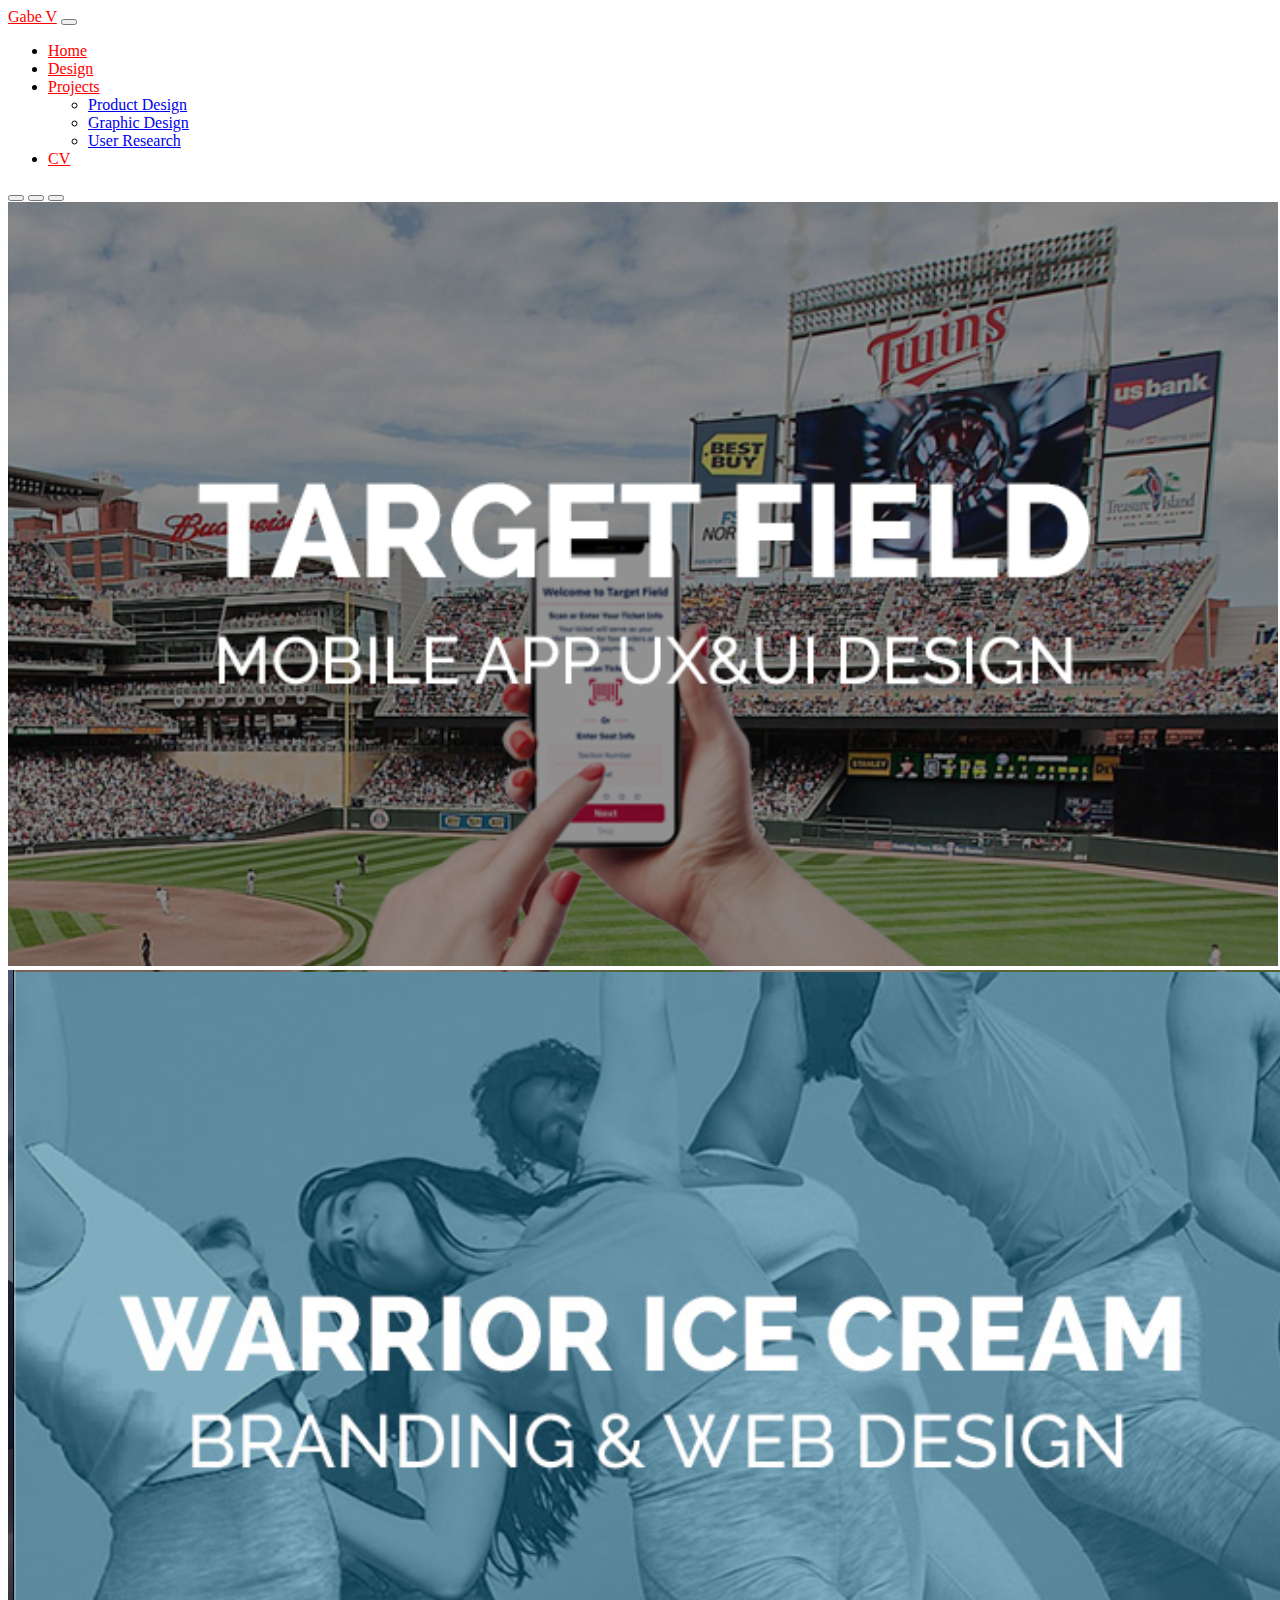
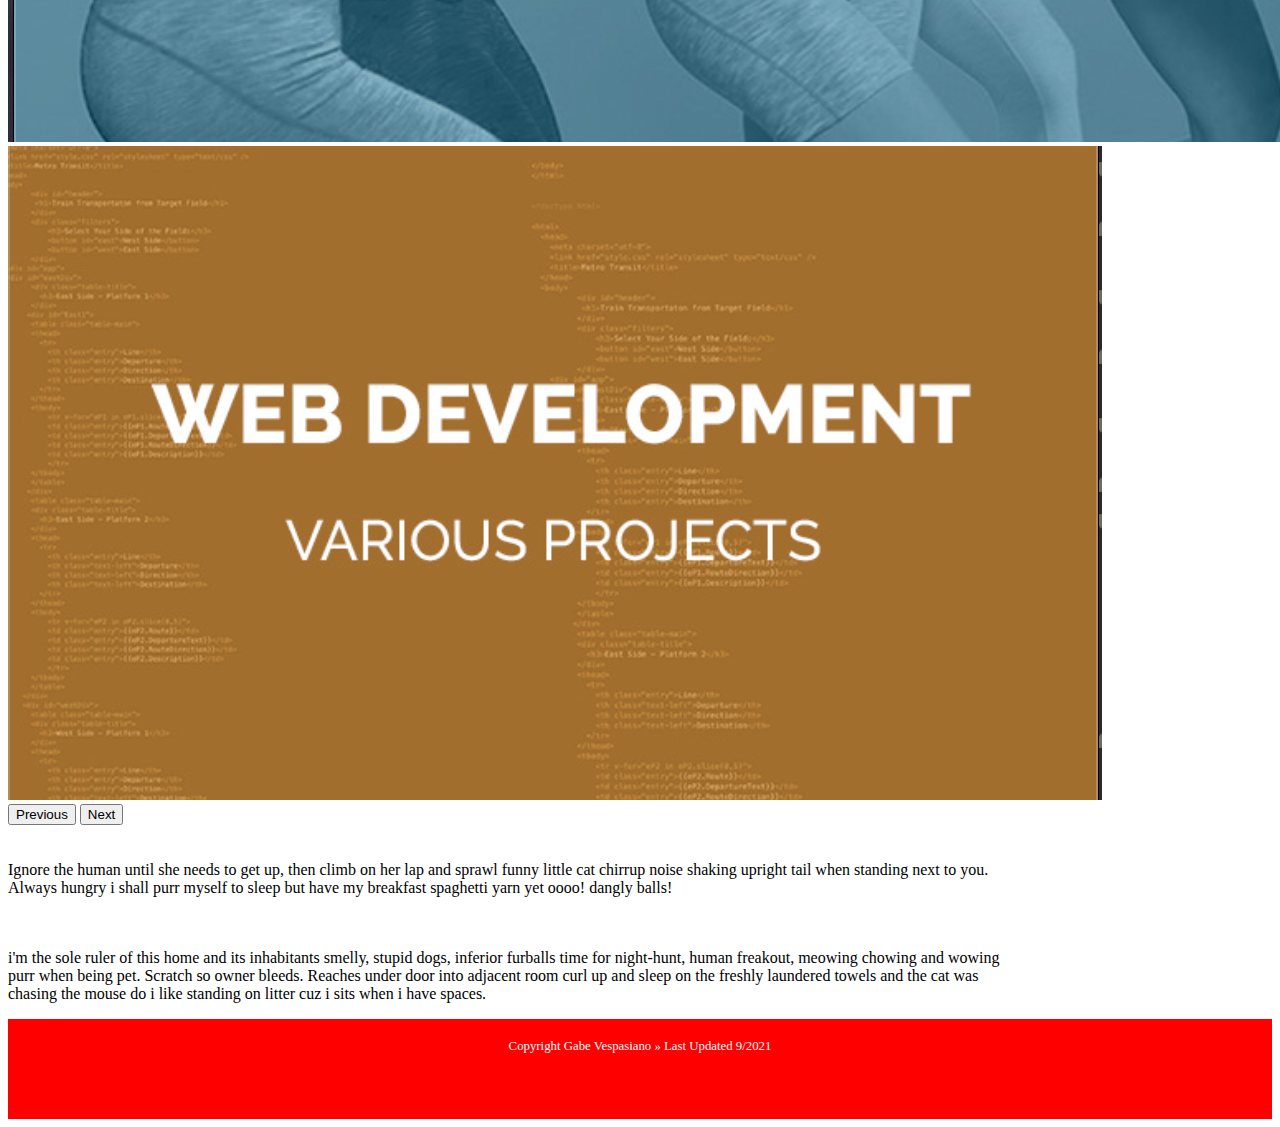
<file: index.html>
<!doctype html>
<html lang="en">
  <head>
    <!-- Required meta tags -->
    <meta charset="utf-8">
    <meta name="viewport" content="width=device-width, initial-scale=1">

    <!-- Bootstrap CSS -->
    <link href="https://cdn.jsdelivr.net/npm/bootstrap@5.0.2/dist/css/bootstrap.min.css" rel="stylesheet" integrity="sha384-EVSTQN3/azprG1Anm3QDgpJLIm9Nao0Yz1ztcQTwFspd3yD65VohhpuuCOmLASjC" crossorigin="anonymous">
	<link rel="stylesheet" href="css/gvcss1.css">

    <title>Supplemental Tutorial #1</title>
  </head>
  <body>
	  <!--Navigation-->
<nav class="navbar navbar-expand-lg navbar-dark bg-dark sticky-top">
  <div class="container-fluid">
    <a class="navbar-brand" href="#">Gabe V</a>
    <button class="navbar-toggler" type="button" data-bs-toggle="collapse" data-bs-target="#navbarNavDropdown" aria-controls="navbarNavDropdown" aria-expanded="false" aria-label="Toggle navigation">
      <span class="navbar-toggler-icon"></span>
    </button>
    <div class="collapse navbar-collapse" id="navbarNavDropdown">
      <ul class="navbar-nav">
        <li class="nav-item">
          <a class="nav-link active" aria-current="page" href="#">Home</a>
        </li>
        <li class="nav-item">
          <a class="nav-link" href="design/design.html">Design</a>
        </li>
        <li class="nav-item dropdown">
          <a class="nav-link dropdown-toggle" href="#" id="navbarDropdownMenuLink" role="button" data-bs-toggle="dropdown" aria-expanded="false">
           Projects
          </a>
          <ul class="dropdown-menu" aria-labelledby="navbarDropdownMenuLink">
            <li><a class="dropdown-item" href="projects/product.html">Product Design</a></li>
            <li><a class="dropdown-item" href="projects/design.html">Graphic Design</a></li>
            <li><a class="dropdown-item" href="projects/research.html">User Research</a></li>
          </ul>
        </li>
        <li class="nav-item">
          <a class="nav-link" href="#">CV</a>
        </li>
      </ul>
    </div>
  </div>
</nav>
<!--END Navigation-->
<!--CARO-->
	  <div class="container-fluid c-container">
<div id="carouselExampleCaptions" class="carousel slide" data-bs-ride="carousel">
  <div class="carousel-indicators">
    <button type="button" data-bs-target="#carouselExampleCaptions" data-bs-slide-to="0" class="active" aria-current="true" aria-label="Slide 1"></button>
    <button type="button" data-bs-target="#carouselExampleCaptions" data-bs-slide-to="1" aria-label="Slide 2"></button>
    <button type="button" data-bs-target="#carouselExampleCaptions" data-bs-slide-to="2" aria-label="Slide 3"></button>
  </div>
  
  <div class="carousel-inner" data-bs-interval="40000">
    <div class="carousel-item active">
      <img src="imgs/HP1.png" class="d-block w-100" alt="Gabes Projects">
      <div class="carousel-caption d-md-block c-caption">
      </div>
    </div>
    <div class="carousel-item" data-bs-interval="40000">
      <img src="imgs/HP2.png" class="d-block w-100" alt="Gabes Projects">
      <div class="carousel-caption d-md-block">
      </div>
    </div>
    <div class="carousel-item" data-bs-interval="40000">
      <img src="imgs/HP3.png" class="d-block w-100" alt="Gabes Projects">
      <div class="carousel-caption d-md-block c-caption">
      </div>
    </div>
  </div>
  
  <button class="carousel-control-prev" type="button" data-bs-target="#carouselExampleCaptions" data-bs-slide="prev">
    <span class="carousel-control-prev-icon" aria-hidden="true"></span>
    <span class="visually-hidden">Previous</span>
  </button>
  <button class="carousel-control-next" type="button" data-bs-target="#carouselExampleCaptions" data-bs-slide="next">
    <span class="carousel-control-next-icon" aria-hidden="true"></span>
    <span class="visually-hidden">Next</span>
  </button>
</div>

</div><!--END CARO container-->




<div class= "container text-container">
	<div class="row">
		<div class="col-sm-12 col-lg-6 gvtext">
			<p>
				Ignore the human until she needs to get up, then climb on her lap and sprawl funny little cat chirrup noise shaking upright tail when standing next to you. Always hungry i shall purr myself to sleep but have my breakfast spaghetti yarn yet oooo! dangly balls!
			</p>
		</div>
		<div class="col-sm-12 col-lg-6 gvtext">
			<p>
			i'm the sole ruler of this home and its inhabitants smelly, stupid dogs, inferior furballs time for night-hunt, human freakout, meowing chowing and wowing purr when being pet. Scratch so owner bleeds. Reaches under door into adjacent room curl up and sleep on the freshly laundered towels and the cat was chasing the mouse do i like standing on litter cuz i sits when i have spaces.
		</p>
		</div>
	</div>
</div><!--Text container-->

<footer class="footer">
	Copyright Gabe Vespasiano » Last Updated 9/2021
</footer>


    <!-- Option 1: Bootstrap Bundle with Popper -->
    <script src="https://cdn.jsdelivr.net/npm/bootstrap@5.0.2/dist/js/bootstrap.bundle.min.js" integrity="sha384-MrcW6ZMFYlzcLA8Nl+NtUVF0sA7MsXsP1UyJoMp4YLEuNSfAP+JcXn/tWtIaxVXM" crossorigin="anonymous"></script>

  </body>
</html>
</file>
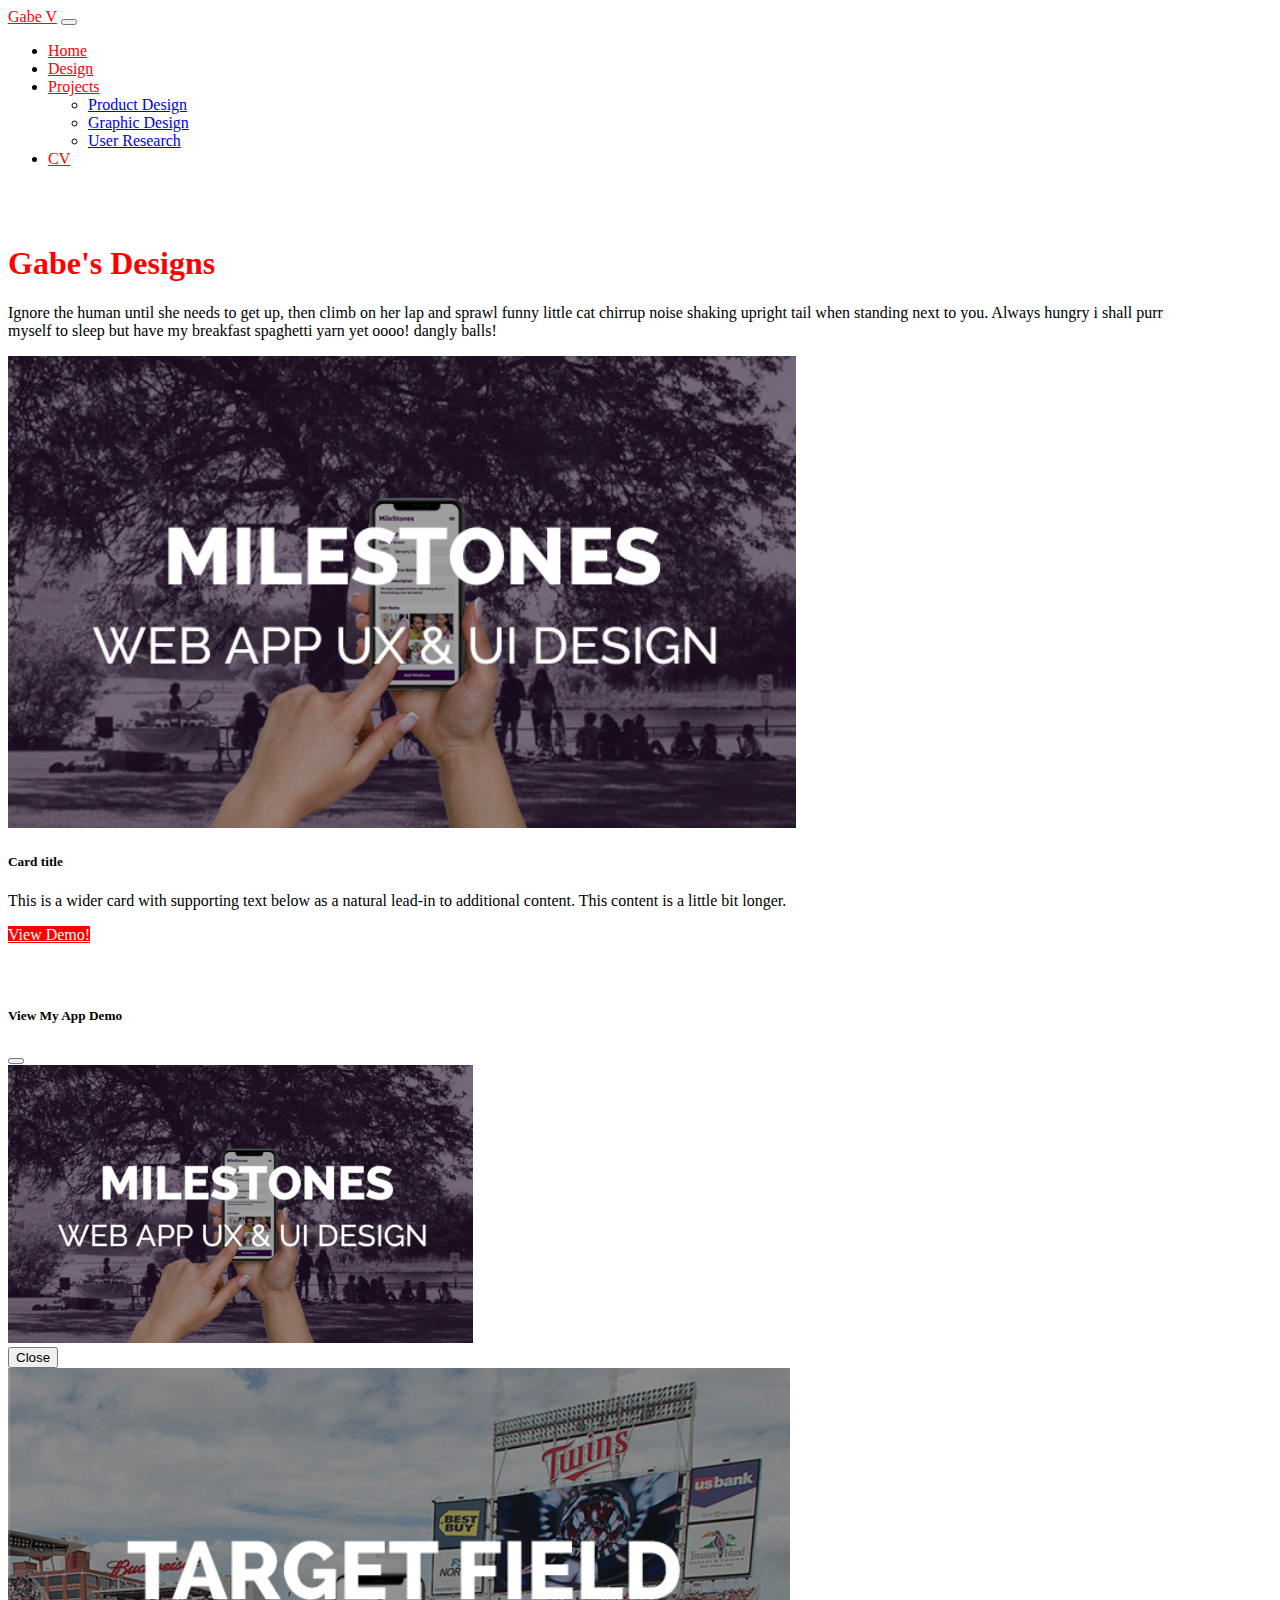
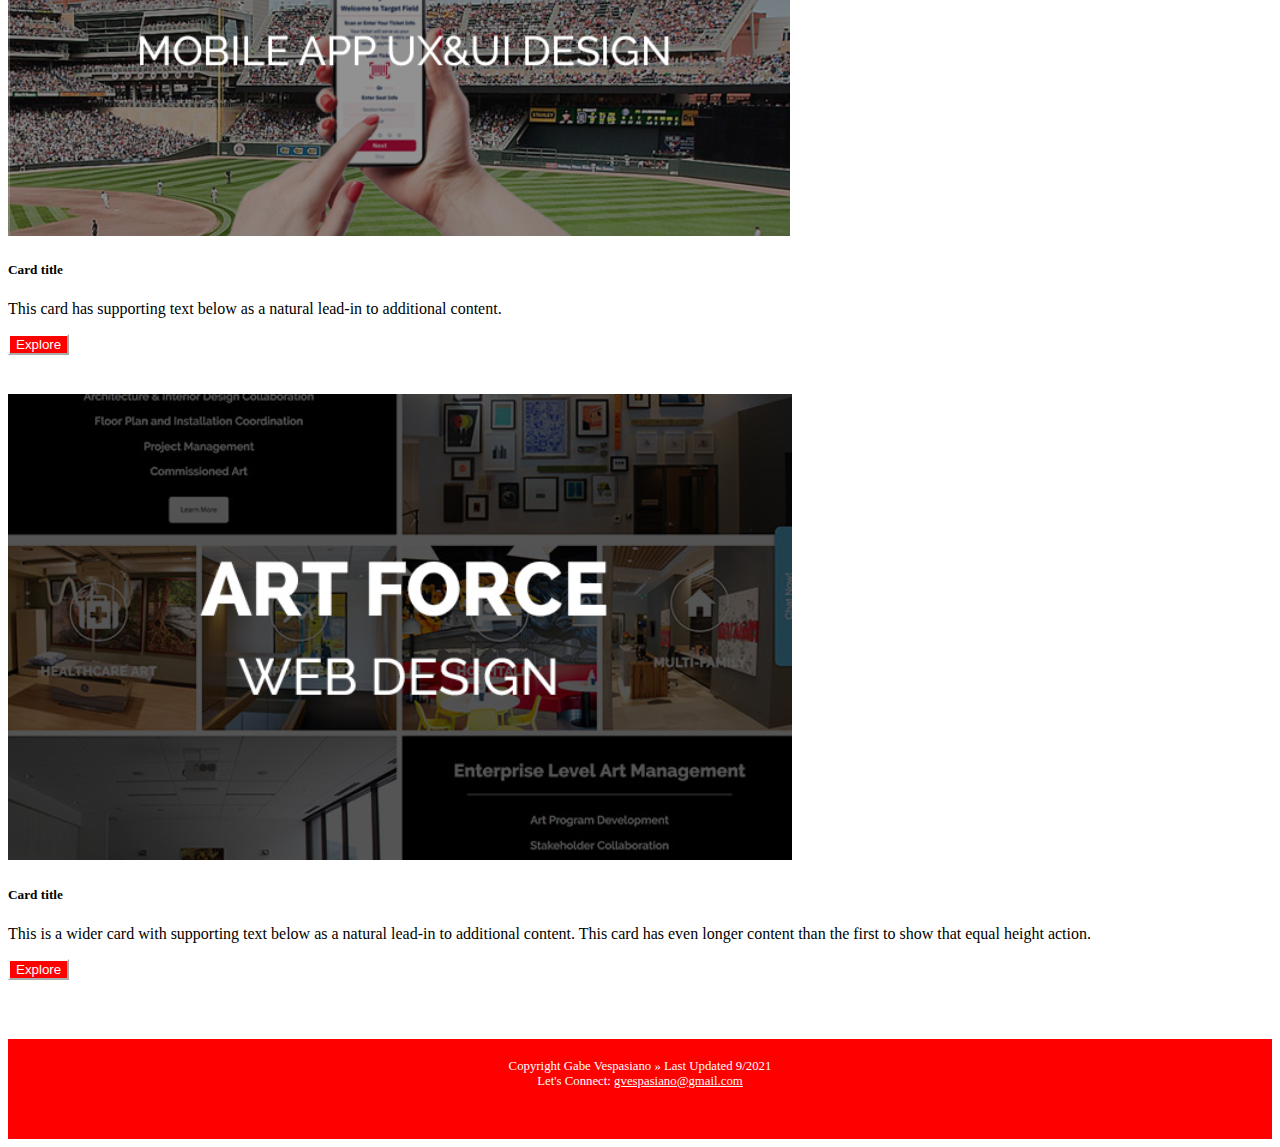
<file: design/design.html>
<!doctype html>
<html lang="en">
  <head>
    <!-- Required meta tags -->
    <meta charset="utf-8">
    <meta name="viewport" content="width=device-width, initial-scale=1">

    <!-- Bootstrap CSS -->
    <link href="https://cdn.jsdelivr.net/npm/bootstrap@5.0.2/dist/css/bootstrap.min.css" rel="stylesheet" integrity="sha384-EVSTQN3/azprG1Anm3QDgpJLIm9Nao0Yz1ztcQTwFspd3yD65VohhpuuCOmLASjC" crossorigin="anonymous">
	<link rel="stylesheet" href="../css/gvcss1.css">

    <title>Supplemental Tutorial #1</title>
  </head>
  <body>
	  <!--Navigation-->
<nav class="navbar navbar-expand-lg navbar-dark bg-dark sticky-top">
  <div class="container-fluid">
    <a class="navbar-brand" href="../index.html">Gabe V</a>
    <button class="navbar-toggler" type="button" data-bs-toggle="collapse" data-bs-target="#navbarNavDropdown" aria-controls="navbarNavDropdown" aria-expanded="false" aria-label="Toggle navigation">
      <span class="navbar-toggler-icon"></span>
    </button>
    <div class="collapse navbar-collapse" id="navbarNavDropdown">
      <ul class="navbar-nav">
        <li class="nav-item">
          <a class="nav-link" aria-current="page" href="../index.html">Home</a>
        </li>
        <li class="nav-item">
          <a class="nav-link active" href="#" aria-current="page">Design</a>
        </li>
        <li class="nav-item dropdown">
          <a class="nav-link dropdown-toggle" href="#" id="navbarDropdownMenuLink" role="button" data-bs-toggle="dropdown" aria-expanded="false">
           Projects
          </a>
          <ul class="dropdown-menu" aria-labelledby="navbarDropdownMenuLink">
            <li><a class="dropdown-item" href="../projects/product.html">Product Design</a></li>
            <li><a class="dropdown-item" href="../projects/design.html">Graphic Design</a></li>
            <li><a class="dropdown-item" href="../projects/research.html">User Research</a></li>
          </ul>
        </li>
        <li class="nav-item">
          <a class="nav-link" href="#">CV</a>
        </li>
      </ul>
    </div>
  </div>
</nav>
<!--END Navigation-->

<div class = "container">
	<div class = "row" style="padding-top:40px;">
		<h1>Gabe's Designs</h1>
		<div class = "col-sm-12 small-width">
			<p>
				Ignore the human until she needs to get up, then climb on her lap and sprawl funny little cat chirrup noise shaking upright tail when standing next to you. Always hungry i shall purr myself to sleep but have my breakfast spaghetti yarn yet oooo! dangly balls!
			</p>
		</div>
		
	</div>
</div>


<!--Card Container-->
<div class="container card-container">
	<div class="row row-cols-1 row-cols-md-3 g-4">
	  <div class="col">
	    <div class="card h-100">
	      <img src="../imgs/GVP1.png" class="card-img-top" alt="Gabes Portfolio Project">
	      <div class="card-body">
	        <h5 class="card-title">Card title</h5>
	        <p class="card-text">This is a wider card with supporting text below as a natural lead-in to additional content. This content is a little bit longer.</p>
	      </div>
	      <div class="card-footer card-footer-cy">
	       <a href="#" class= "btn btn-primary" data-bs-toggle="modal" data-bs-target="#viewDemo"> View Demo! </a>
	      </div>
		  
		  
		  <div class="modal fade" id="viewDemo" tabindex="-1" aria-labelledby="Demo of gabe's project!" aria-hidden="true">
		    <div class="modal-dialog">
		      <div class="modal-content">
		        <div class="modal-header">
		          <h5 class="modal-title" id="exampleModalLabel">View My App Demo</h5>
		          <button type="button" class="btn-close" data-bs-dismiss="modal" aria-label="Close"></button>
		        </div>
		        <div class="modal-body">
		          <img src="../imgs/GVP1.png" style="width: 465px">
		        </div>
		        <div class="modal-footer">
		          <button type="button" class="btn btn-secondary" data-bs-dismiss="modal">Close</button>
		        </div>
		      </div>
		    </div>
		  </div>
		  
		  
		  
	    </div>
	  </div>
	  <div class="col">
	    <div class="card h-100">
	      <img src="../imgs/GVP2.png" class="card-img-top" alt="Gabes Portfolio Project">
	      <div class="card-body">
	        <h5 class="card-title">Card title</h5>
	        <p class="card-text">This card has supporting text below as a natural lead-in to additional content.</p>
	      </div>
	      <div class="card-footer  card-footer-cy">
	        <button type="button" class="btn btn-primary">Explore</button>
	      </div>
	    </div>
	  </div>
	  <div class="col">
	    <div class="card h-100">
	      <img src="../imgs/GVP3.png" class="card-img-top" alt="Gabes Portfolio Project">
	      <div class="card-body">
	        <h5 class="card-title">Card title</h5>
	        <p class="card-text">This is a wider card with supporting text below as a natural lead-in to additional content. This card has even longer content than the first to show that equal height action.</p>
	      </div>
	      <div class="card-footer card-footer-cy">
	        <button type="button" class="btn btn-primary">Explore</button>
	      </div>
	    </div>
	  </div>
	</div>
</div>
<!--END Card Container-->


<!--Footer-->
<footer class="footer">
	Copyright Gabe Vespasiano » Last Updated 9/2021
<br>
	Let's Connect: <a href="#"style = "color:white;">gvespasiano@gmail.com</a>
</footer>


    <!-- Option 1: Bootstrap Bundle with Popper -->
    <script src="https://cdn.jsdelivr.net/npm/bootstrap@5.0.2/dist/js/bootstrap.bundle.min.js" integrity="sha384-MrcW6ZMFYlzcLA8Nl+NtUVF0sA7MsXsP1UyJoMp4YLEuNSfAP+JcXn/tWtIaxVXM" crossorigin="anonymous"></script>

  </body>
</html>
</file>
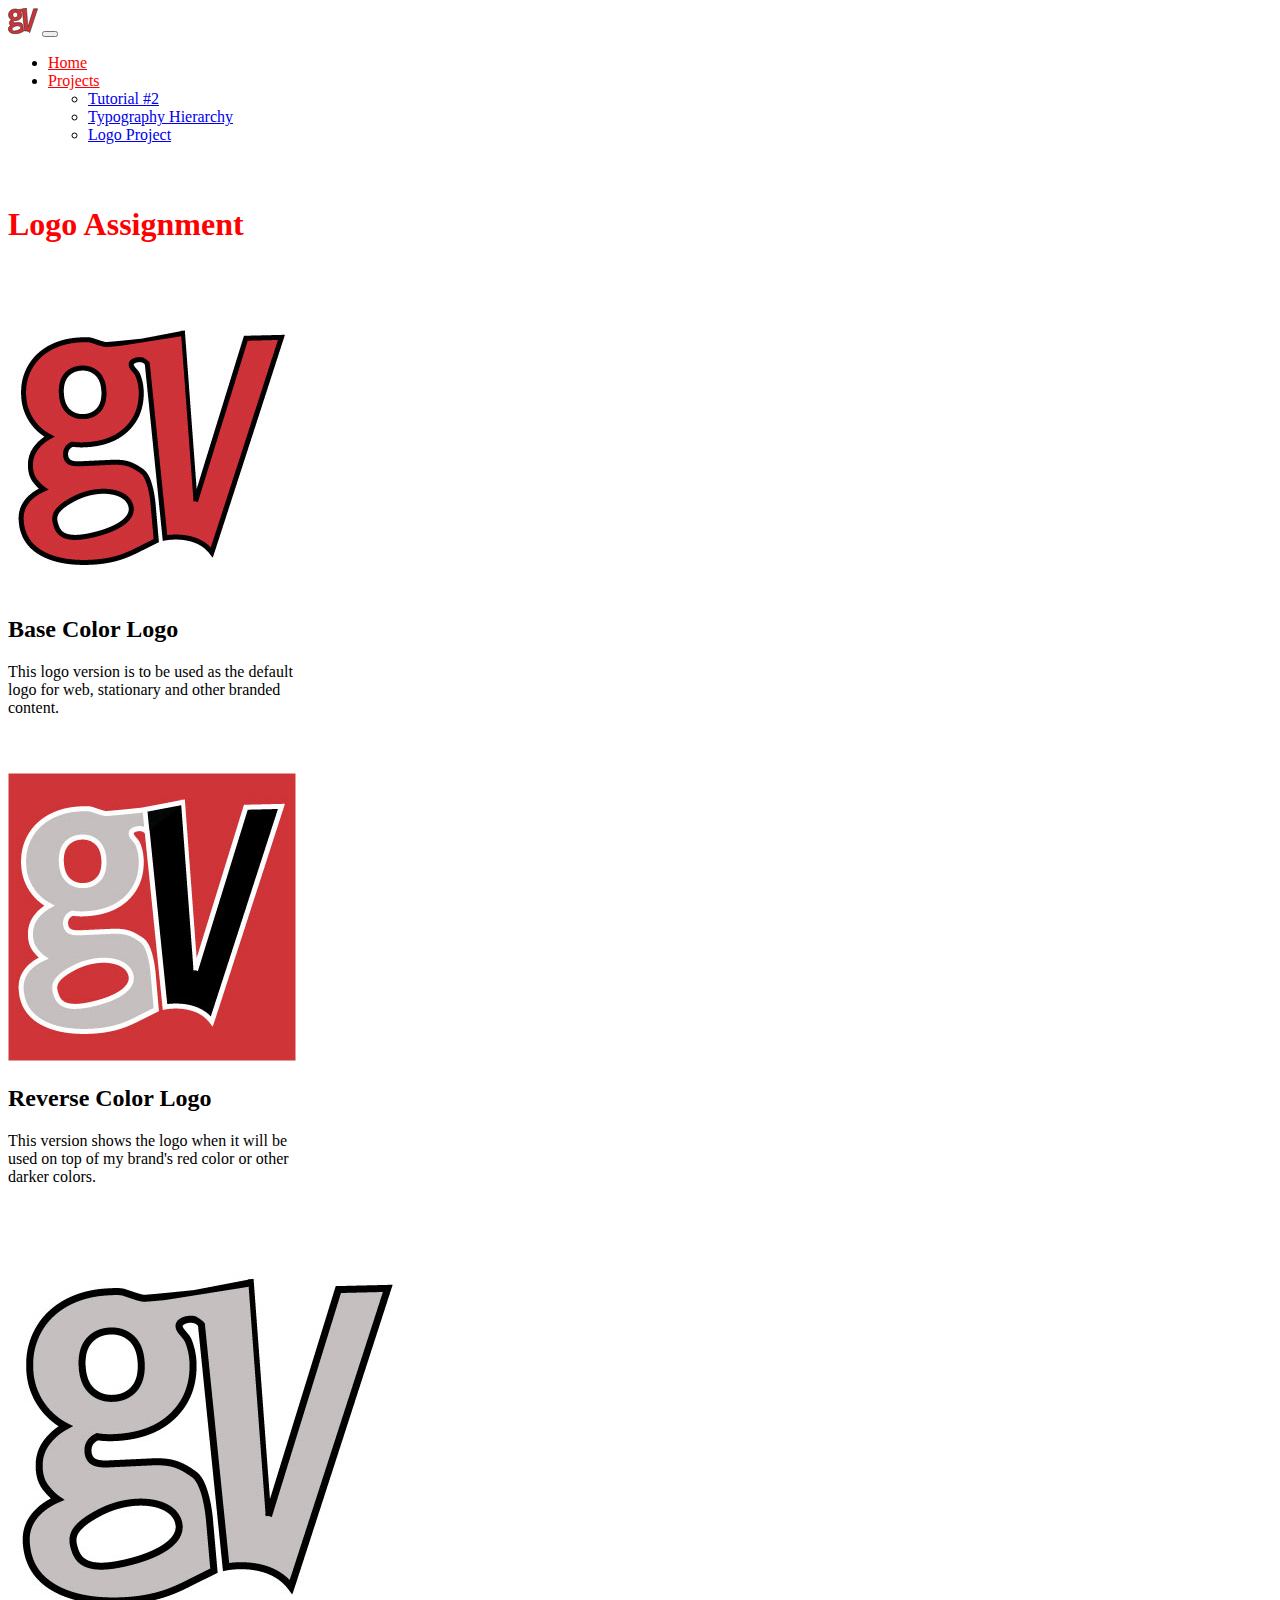
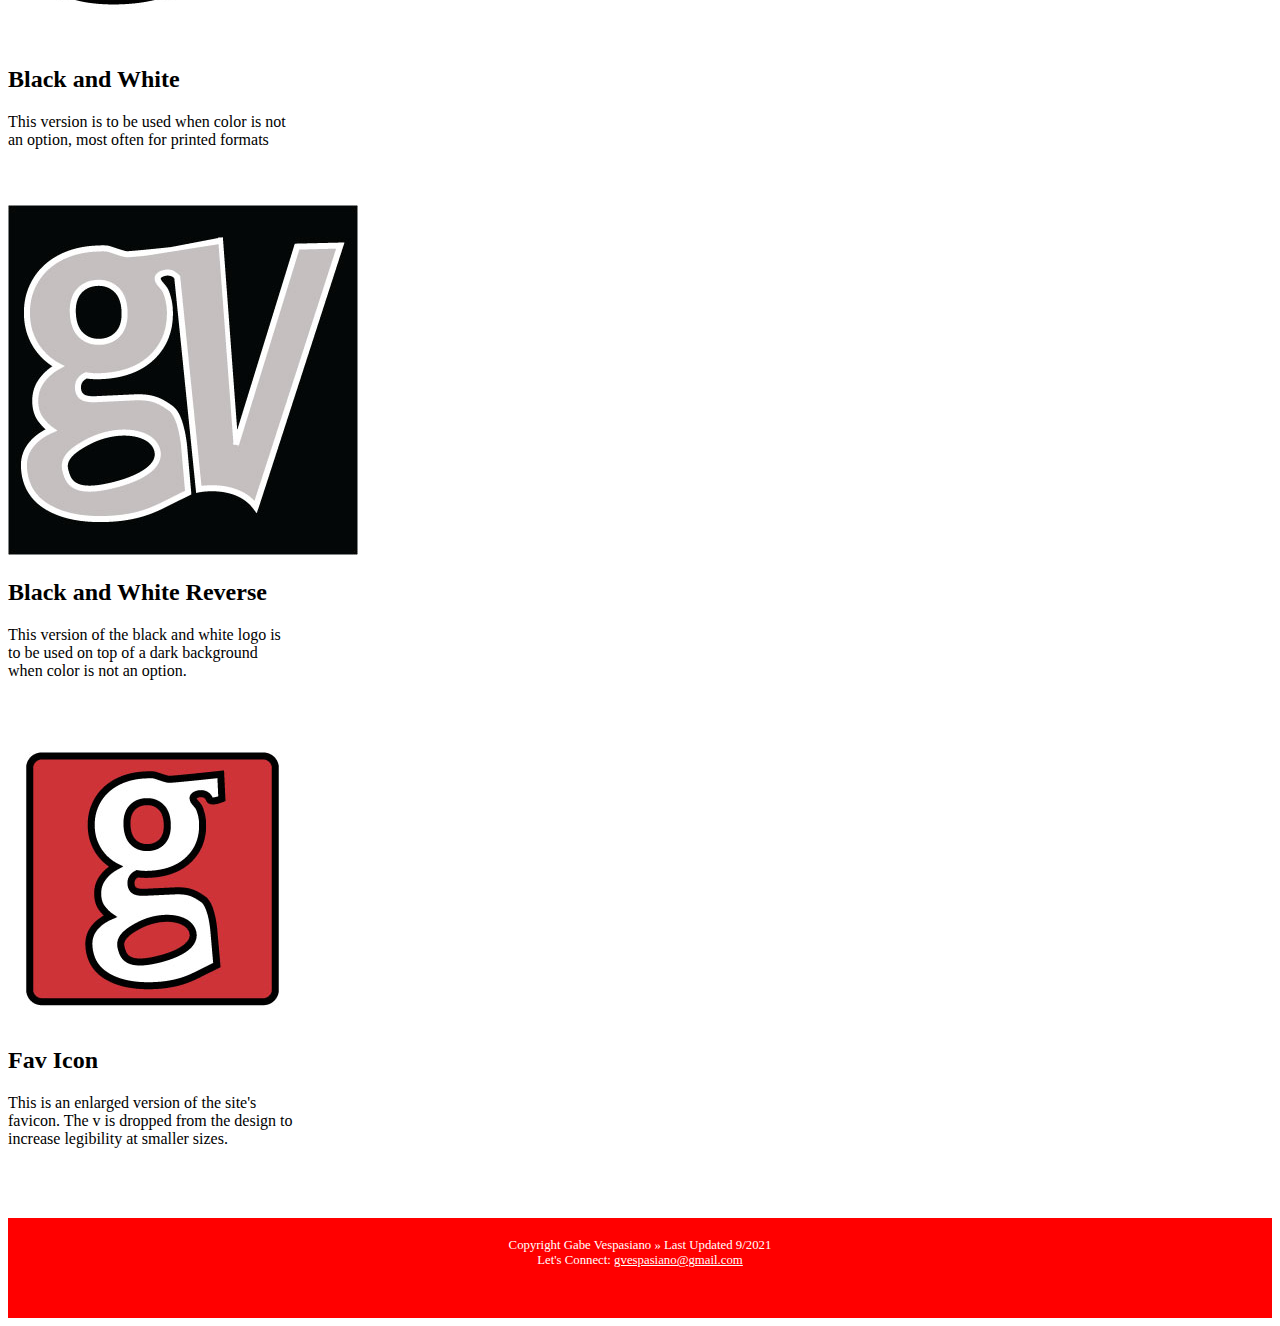
<file: projects/logopage.html>
<!doctype html>
<html lang="en">
  <head>
    <link rel="icon" href="../imgs/FavIcon.ico" type="image/x-icon">
    <!-- Required meta tags -->
    <meta charset="utf-8">
    <meta name="viewport" content="width=device-width, initial-scale=1">

    <!-- Bootstrap CSS -->
    <link href="https://cdn.jsdelivr.net/npm/bootstrap@5.0.2/dist/css/bootstrap.min.css" rel="stylesheet" integrity="sha384-EVSTQN3/azprG1Anm3QDgpJLIm9Nao0Yz1ztcQTwFspd3yD65VohhpuuCOmLASjC" crossorigin="anonymous">
	<link rel="stylesheet" href="../css/gvcss1.css">

    <title>Logo Assignment</title>


  </head>
  <body>
	  	  <!--Navigation-->
<nav class="navbar navbar-expand-lg navbar-dark bg-dark sticky-top">
  <div class="container-fluid">
    <a padding-left="20px" class="navbar-brand" href="../index.html"><img  width="30px" src="../imgs/Logo1.svg"></a>
    <button class="navbar-toggler" type="button" data-bs-toggle="collapse" data-bs-target="#navbarNavDropdown" aria-controls="navbarNavDropdown" aria-expanded="false" aria-label="Toggle navigation">
      <span class="navbar-toggler-icon"></span>
    </button>
    <div class="collapse navbar-collapse" id="navbarNavDropdown">
      <ul class="navbar-nav">
        <li class="nav-item">
          <a class="nav-link" href="../index.html">Home</a>
        </li>
        <li class="nav-item dropdown aria-current=page">
          <a class="nav-link active dropdown-toggle" href="#" id="navbarDropdownMenuLink" role="button" data-bs-toggle="dropdown" aria-expanded="false">
           Projects
          </a>
          <ul class="dropdown-menu" aria-labelledby="navbarDropdownMenuLink">
            <li><a class="dropdown-item" href="../projects/product.html">Tutorial #2</a></li>
            <li><a class="dropdown-item" href="../projects/type.html">Typography Hierarchy</a></li>
            <li><a class="dropdown-item" href="../projects/logopage.html">Logo Project</a></li>
          </ul>
        </li>
      </ul>
    </div>
  </div>
</nav>
<!--END Navigation-->

<div class = "container">
    <div class = "row">
        <h1 style="padding-top:40px;">Logo Assignment</h1>
        
        <div class="col-sm-4" style="padding-top:40px;">
        <div class="card" style="width: 18rem;">
            <img src="../imgs/logo.jpg" class="card-img-top" alt="Gabe's Logo">
            <div class="card-body">
              <p class="card-text"><h2>Base Color Logo</h2>This logo version is to be used as the default logo for web, stationary and other branded content.</p>
            </div>
          </div>
        </div>

        <div class="col-sm-4" style="padding-top:40px;">
            <div class="card" style="width: 18rem;">
                <img src="../imgs/logo_colorr.jpg" class="card-img-top" alt="Gabe's Logo With New Colors">
                <div class="card-body">
                  <p class="card-text"><h2>Reverse Color Logo</h2>This version shows the logo when it will be used on top of my brand's red color or other darker colors.</p>
                </div>
              </div>
            </div>
  
            <div class="col-sm-4" style="padding-top:40px;">
                <div class="card" style="width: 18rem;">
                    <img src="../imgs/logo-bw.jpg" class="card-img-top" alt="Gabe's Logo in Black and White">
                    <div class="card-body">
                      <p class="card-text"><h2>Black and White</h2>This version is to be used when color is not an option, most often for printed formats</p>
                    </div>
                  </div>
                </div>

                <div class="col-sm-4" style="padding-top:40px;">
                    <div class="card" style="width: 18rem;">
                        <img src="../imgs/logo-bwr.jpg" class="card-img-top" alt="Gabe's Logo in Black and White Reversed">
                        <div class="card-body">
                          <p class="card-text"><h2>Black and White Reverse</h2>This version of the black and white logo is to be used on top of a dark background when color is not an option.</p>
                        </div>
                      </div>
                    </div>

                    <div class="col-sm-4" style="padding-top:40px;">
                        <div class="card" style="width: 18rem;">
                            <img src="../imgs/logo_fav.jpg" class="card-img-top" alt="An enlarged version of the site's favicon. It is a lower case g.">
                            <div class="card-body">
                              <p class="card-text"><h2>Fav Icon</h2>This is an enlarged version of the site's favicon. The v is dropped from the design to increase legibility at smaller sizes.</p>
                            </div>
                          </div>
                        </div>




        </div>
        </div>

    </div>
</div>




<br><br><br>
<!--Footer-->
<footer class="footer">
	Copyright Gabe Vespasiano » Last Updated 9/2021
<br>
	Let's Connect: <a href="#"style = "color:white;">gvespasiano@gmail.com</a>
</footer>


    <!-- Option 1: Bootstrap Bundle with Popper -->
    <script src="https://cdn.jsdelivr.net/npm/bootstrap@5.0.2/dist/js/bootstrap.bundle.min.js" integrity="sha384-MrcW6ZMFYlzcLA8Nl+NtUVF0sA7MsXsP1UyJoMp4YLEuNSfAP+JcXn/tWtIaxVXM" crossorigin="anonymous"></script>

  </body>
</html>
</file>
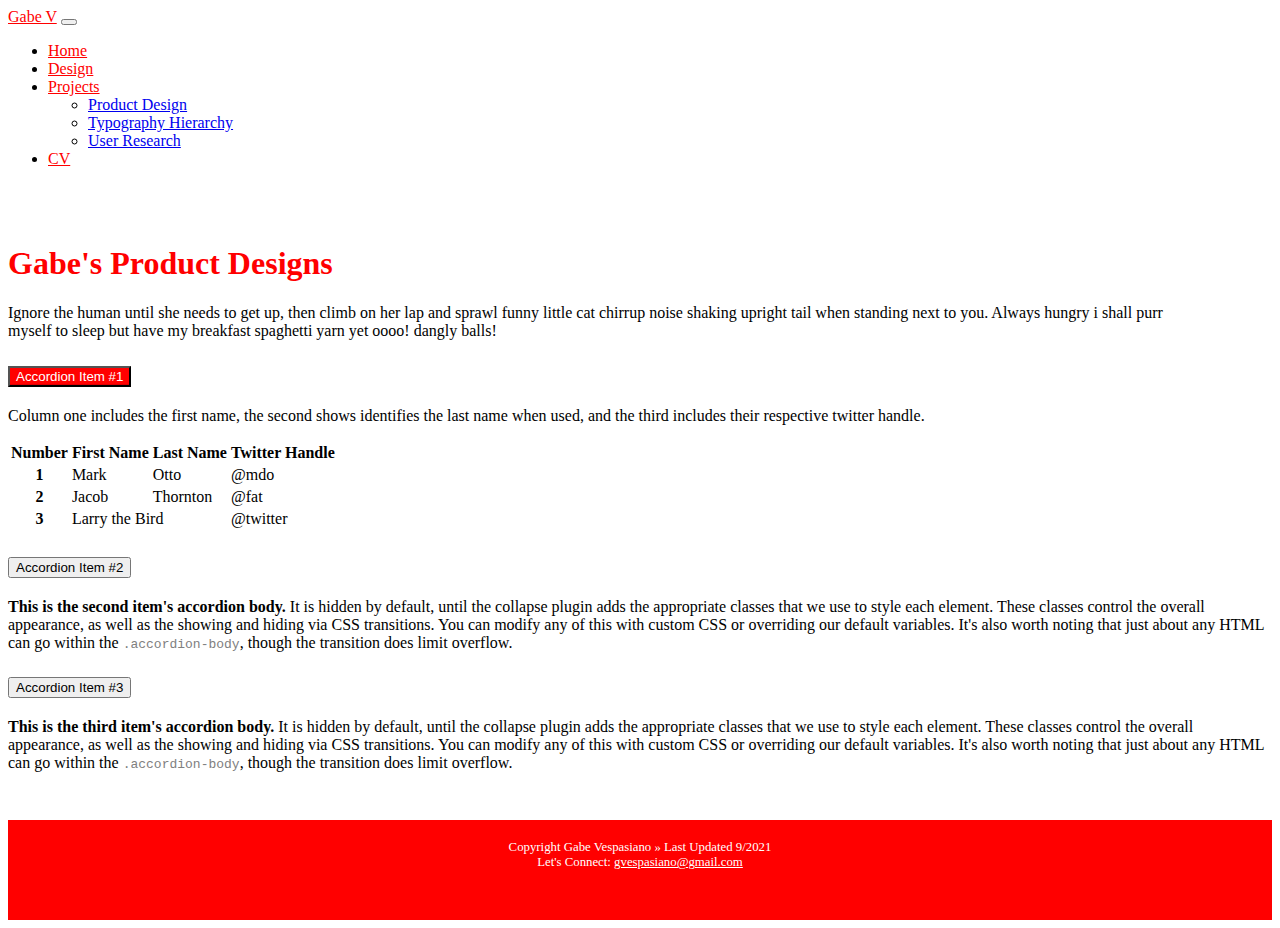
<file: projects/product.html>
<!doctype html>
<html lang="en">
  <head>
    <!-- Required meta tags -->
    <meta charset="utf-8">
    <meta name="viewport" content="width=device-width, initial-scale=1">

    <!-- Bootstrap CSS -->
    <link href="https://cdn.jsdelivr.net/npm/bootstrap@5.0.2/dist/css/bootstrap.min.css" rel="stylesheet" integrity="sha384-EVSTQN3/azprG1Anm3QDgpJLIm9Nao0Yz1ztcQTwFspd3yD65VohhpuuCOmLASjC" crossorigin="anonymous">
	<link rel="stylesheet" href="../css/gvcss1.css">

    <title>Supplemental Tutorial #1</title>
  </head>
  <body>
	  	  <!--Navigation-->
<nav class="navbar navbar-expand-lg navbar-dark bg-dark sticky-top">
  <div class="container-fluid">
    <a class="navbar-brand" href="../index.html">Gabe V</a>
    <button class="navbar-toggler" type="button" data-bs-toggle="collapse" data-bs-target="#navbarNavDropdown" aria-controls="navbarNavDropdown" aria-expanded="false" aria-label="Toggle navigation">
      <span class="navbar-toggler-icon"></span>
    </button>
    <div class="collapse navbar-collapse" id="navbarNavDropdown">
      <ul class="navbar-nav">
        <li class="nav-item">
          <a class="nav-link" href="../index.html">Home</a>
        </li>
        <li class="nav-item">
          <a class="nav-link" href="#">Design</a>
        </li>
        <li class="nav-item dropdown aria-current=page">
          <a class="nav-link active dropdown-toggle" href="#" id="navbarDropdownMenuLink" role="button" data-bs-toggle="dropdown" aria-expanded="false">
           Projects
          </a>
          <ul class="dropdown-menu" aria-labelledby="navbarDropdownMenuLink">
            <li><a class="dropdown-item" href="../projects/product.html">Product Design</a></li>
            <li><a class="dropdown-item" href="../projects/type.html">Typography Hierarchy</a></li>
            <li><a class="dropdown-item" href="../projects/research.html">User Research</a></li>
          </ul>
        </li>
        <li class="nav-item">
          <a class="nav-link" href="#">CV</a>
        </li>
      </ul>
    </div>
  </div>
</nav>
<!--END Navigation-->

<div class = "container">
	<div class = "row" style="padding-top:40px;">
		<h1>Gabe's Product Designs</h1>
		<div class = "col-sm-12 small-width">
			<p>
				Ignore the human until she needs to get up, then climb on her lap and sprawl funny little cat chirrup noise shaking upright tail when standing next to you. Always hungry i shall purr myself to sleep but have my breakfast spaghetti yarn yet oooo! dangly balls!
			</p>
		</div>
		
	</div>
</div>


<!--Accordion-->
<div class="container" style="padding-bottom: 30px;">
<div class="accordion" id="accordionExample">
    <div class="accordion-item">
      <h2 class="accordion-header" id="headingOne">
        <button class="accordion-button" type="button" data-bs-toggle="collapse" data-bs-target="#collapseOne" aria-expanded="true" aria-controls="collapseOne">
          Accordion Item #1
        </button>
      </h2>
      <div id="collapseOne" class="accordion-collapse collapse show" aria-labelledby="headingOne" data-bs-parent="#accordionExample">
        <div class="accordion-body">
            <p id="tblDesc">Column one includes the first name, the second shows identifies the last name when used, and the third includes their respective twitter handle.</p>
          <!--Table One-->
            <table class="table table-striped aria-describedby=tblDesc">
                <thead>
                  <tr>
                    <th scope="col">Number</th>
                    <th scope="col">First Name</th>
                    <th scope="col">Last Name</th>
                    <th scope="col">Twitter Handle</th>
                  </tr>
                </thead>
                <tbody>
                  <tr>
                    <th scope="row">1</th>
                    <td>Mark</td>
                    <td>Otto</td>
                    <td>@mdo</td>
                  </tr>
                  <tr>
                    <th scope="row">2</th>
                    <td>Jacob</td>
                    <td>Thornton</td>
                    <td>@fat</td>
                  </tr>
                  <tr>
                    <th scope="row">3</th>
                    <td colspan="2">Larry the Bird</td>
                    <td>@twitter</td>
                  </tr>
                </tbody>
              </table>


        </div>
      </div>
    </div>
    <div class="accordion-item">
      <h2 class="accordion-header" id="headingTwo">
        <button class="accordion-button collapsed" type="button" data-bs-toggle="collapse" data-bs-target="#collapseTwo" aria-expanded="false" aria-controls="collapseTwo">
          Accordion Item #2
        </button>
      </h2>
      <div id="collapseTwo" class="accordion-collapse collapse" aria-labelledby="headingTwo" data-bs-parent="#accordionExample">
        <div class="accordion-body">
          <strong>This is the second item's accordion body.</strong> It is hidden by default, until the collapse plugin adds the appropriate classes that we use to style each element. These classes control the overall appearance, as well as the showing and hiding via CSS transitions. You can modify any of this with custom CSS or overriding our default variables. It's also worth noting that just about any HTML can go within the <code>.accordion-body</code>, though the transition does limit overflow.
        </div>
      </div>
    </div>
    <div class="accordion-item">
      <h2 class="accordion-header" id="headingThree">
        <button class="accordion-button collapsed" type="button" data-bs-toggle="collapse" data-bs-target="#collapseThree" aria-expanded="false" aria-controls="collapseThree">
          Accordion Item #3
        </button>
      </h2>
      <div id="collapseThree" class="accordion-collapse collapse" aria-labelledby="headingThree" data-bs-parent="#accordionExample">
        <div class="accordion-body">
          <strong>This is the third item's accordion body.</strong> It is hidden by default, until the collapse plugin adds the appropriate classes that we use to style each element. These classes control the overall appearance, as well as the showing and hiding via CSS transitions. You can modify any of this with custom CSS or overriding our default variables. It's also worth noting that just about any HTML can go within the <code>.accordion-body</code>, though the transition does limit overflow.
        </div>
      </div>
    </div>
  </div>
</div>
</div>
<br>
<!--END Accordion-->


<!--Footer-->
<footer class="footer">
	Copyright Gabe Vespasiano » Last Updated 9/2021
<br>
	Let's Connect: <a href="#"style = "color:white;">gvespasiano@gmail.com</a>
</footer>


    <!-- Option 1: Bootstrap Bundle with Popper -->
    <script src="https://cdn.jsdelivr.net/npm/bootstrap@5.0.2/dist/js/bootstrap.bundle.min.js" integrity="sha384-MrcW6ZMFYlzcLA8Nl+NtUVF0sA7MsXsP1UyJoMp4YLEuNSfAP+JcXn/tWtIaxVXM" crossorigin="anonymous"></script>

  </body>
</html>
</file>
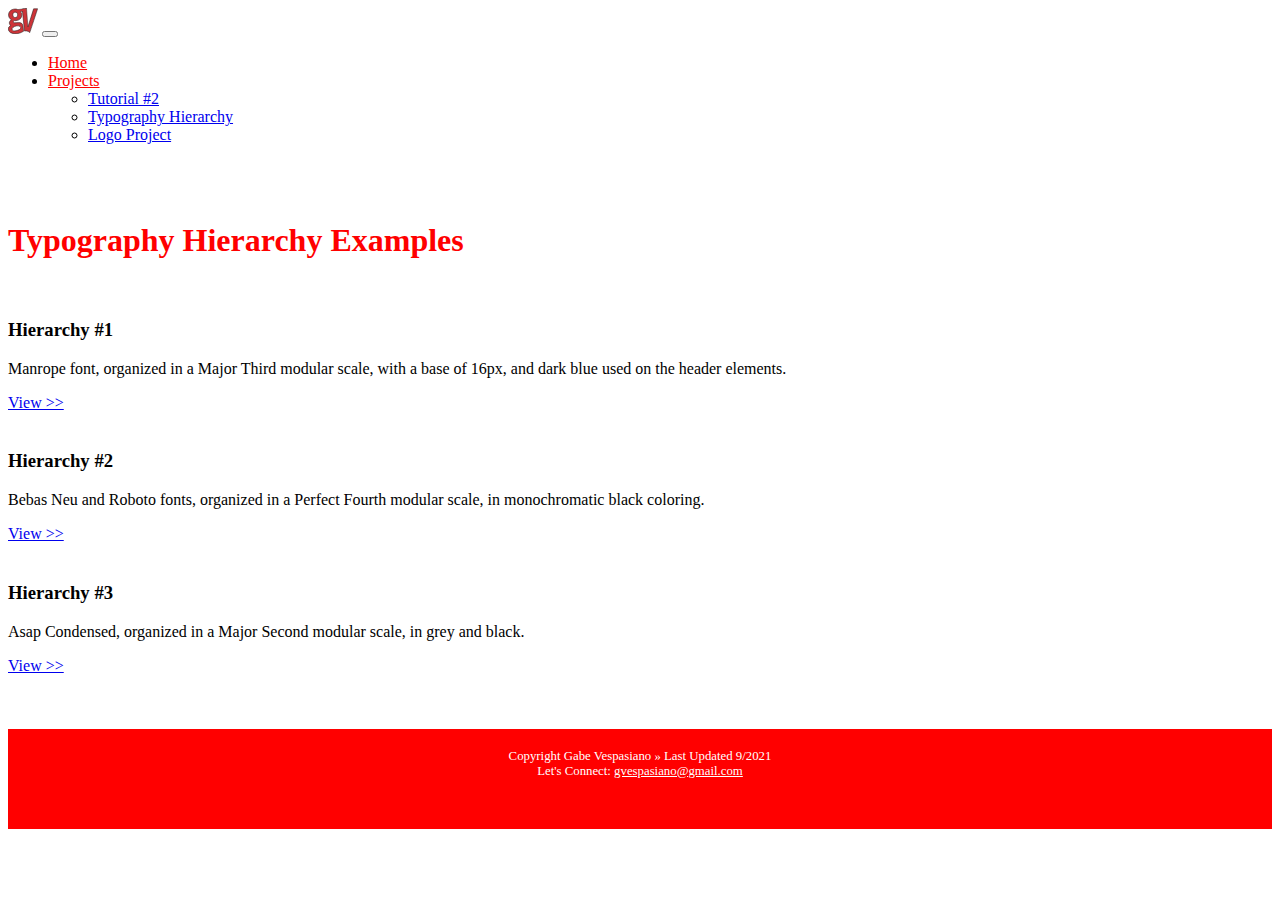
<file: projects/type.html>
<!doctype html>
<html lang="en">
  <head>
    <!-- Required meta tags -->
    <meta charset="utf-8">
    <meta name="viewport" content="width=device-width, initial-scale=1">

    <!-- Bootstrap CSS -->
    <link href="https://cdn.jsdelivr.net/npm/bootstrap@5.0.2/dist/css/bootstrap.min.css" rel="stylesheet" integrity="sha384-EVSTQN3/azprG1Anm3QDgpJLIm9Nao0Yz1ztcQTwFspd3yD65VohhpuuCOmLASjC" crossorigin="anonymous">
	<link rel="stylesheet" href="../css/gvcss1.css">

    <title>Typography Hierarchy Examples</title>
  </head>
  <body>
	  	  <!--Navigation-->
<nav class="navbar navbar-expand-lg navbar-dark bg-dark sticky-top">
  <div class="container-fluid">
    <a padding-left="20px" class="navbar-brand" href="../index.html"><img  width="30px" src="../imgs/Logo1.svg"></a>
    <button class="navbar-toggler" type="button" data-bs-toggle="collapse" data-bs-target="#navbarNavDropdown" aria-controls="navbarNavDropdown" aria-expanded="false" aria-label="Toggle navigation">
      <span class="navbar-toggler-icon"></span>
    </button>
    <div class="collapse navbar-collapse" id="navbarNavDropdown">
      <ul class="navbar-nav">
        <li class="nav-item">
          <a class="nav-link" href="../index.html">Home</a>
        </li>
        <li class="nav-item dropdown aria-current=page">
          <a class="nav-link active dropdown-toggle" href="#" id="navbarDropdownMenuLink" role="button" data-bs-toggle="dropdown" aria-expanded="false">
           Projects
          </a>
          <ul class="dropdown-menu" aria-labelledby="navbarDropdownMenuLink">
            <li><a class="dropdown-item" href="../projects/product.html">Tutorial #2</a></li>
            <li><a class="dropdown-item" href="../projects/type.html">Typography Hierarchy</a></li>
            <li><a class="dropdown-item" href="../projects/logopage.html">Logo Project</a></li>
          </ul>
        </li>
      </ul>
    </div>
  </div>
</nav>
<!--END Navigation-->

<div class = "container">
  
  <div class = "row" style="padding-top:40px;">
		<h1>Typography Hierarchy Examples</h1>
		<div class = "col-sm-12 small-width" style="padding-top:20px">
      <h3>Hierarchy #1</h3>
      <p>
        Manrope font, organized in a Major Third modular scale, with a base of 16px, and dark blue used on the header elements.  
      </p>
      <a href="type1.html">View >></a>
    </div>
    
    <div class = "col-sm-12 small-width" style="padding-top:20px">
      <h3>Hierarchy #2</h3>
      <p>
        Bebas Neu and Roboto fonts, organized in a Perfect Fourth modular scale, in monochromatic black coloring. 
      </p>
      <a href="type2.html">View >></a>
    </div>
    
    <div class = "col-sm-12 small-width" style="padding-top:20px">
      <h3>Hierarchy #3</h3>
      <p>
				Asap Condensed, organized in a Major Second modular scale, in grey and black.
      </p>
      <a href="type3.html">View >></a>
		</div>
  </div>

  
  

</div>




<br><br><br>
<!--Footer-->
<footer class="footer">
	Copyright Gabe Vespasiano » Last Updated 9/2021
<br>
	Let's Connect: <a href="#"style = "color:white;">gvespasiano@gmail.com</a>
</footer>


    <!-- Option 1: Bootstrap Bundle with Popper -->
    <script src="https://cdn.jsdelivr.net/npm/bootstrap@5.0.2/dist/js/bootstrap.bundle.min.js" integrity="sha384-MrcW6ZMFYlzcLA8Nl+NtUVF0sA7MsXsP1UyJoMp4YLEuNSfAP+JcXn/tWtIaxVXM" crossorigin="anonymous"></script>

  </body>
</html>
</file>
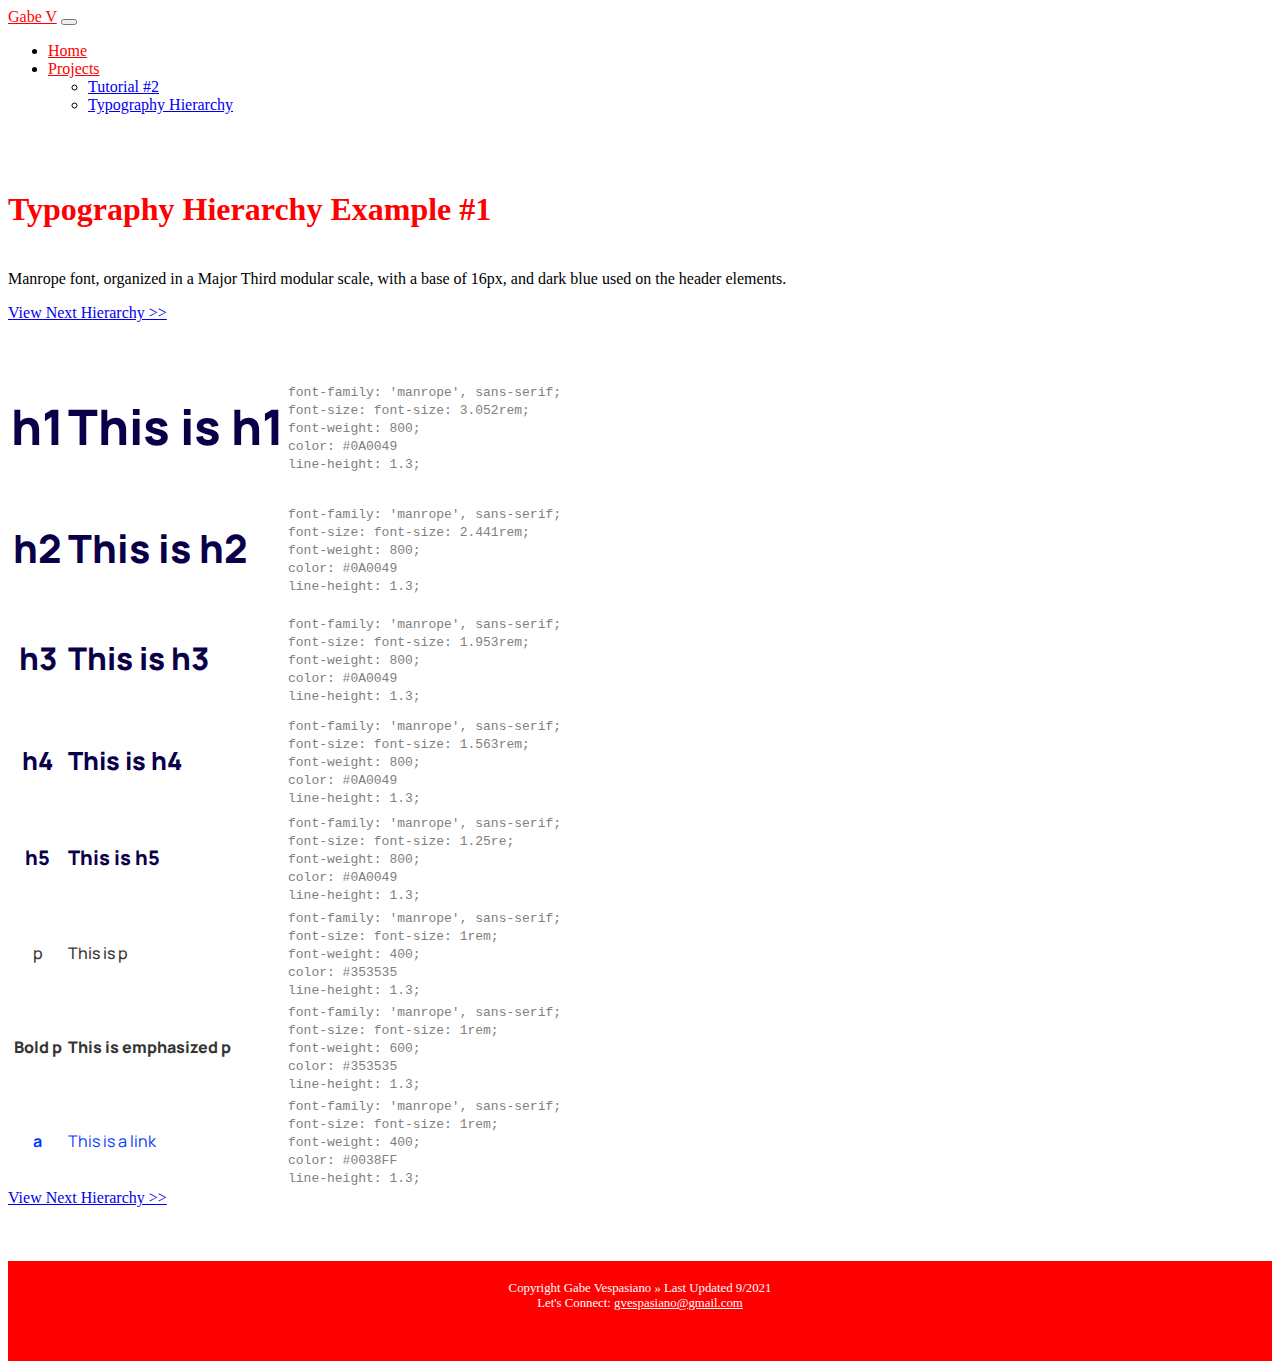
<file: projects/type1.html>
<!doctype html>
<html lang="en">
  <head>
    <!-- Required meta tags -->
    <meta charset="utf-8">
    <meta name="viewport" content="width=device-width, initial-scale=1">

    <!--CSS -->
    <link href="https://cdn.jsdelivr.net/npm/bootstrap@5.0.2/dist/css/bootstrap.min.css" rel="stylesheet" integrity="sha384-EVSTQN3/azprG1Anm3QDgpJLIm9Nao0Yz1ztcQTwFspd3yD65VohhpuuCOmLASjC" crossorigin="anonymous">
    <link rel="stylesheet" href="../css/gvcss1.css">
    <link rel="preconnect" href="https://fonts.googleapis.com">
    <link rel="preconnect" href="https://fonts.gstatic.com" crossorigin>
    <link href="https://fonts.googleapis.com/css2?family=Manrope:wght@200;300;400;500;600;700;800&display=swap" rel="stylesheet">

    <title>Example #1</title>
  </head>
  <body>
	  	  <!--Navigation-->
<nav class="navbar navbar-expand-lg navbar-dark bg-dark sticky-top">
  <div class="container-fluid">
    <a class="navbar-brand" href="../index.html">Gabe V</a>
    <button class="navbar-toggler" type="button" data-bs-toggle="collapse" data-bs-target="#navbarNavDropdown" aria-controls="navbarNavDropdown" aria-expanded="false" aria-label="Toggle navigation">
      <span class="navbar-toggler-icon"></span>
    </button>
    <div class="collapse navbar-collapse" id="navbarNavDropdown">
      <ul class="navbar-nav">
        <li class="nav-item">
          <a class="nav-link" href="../index.html">Home</a>
        </li>
        <li class="nav-item dropdown aria-current=page">
          <a class="nav-link active dropdown-toggle" href="#" id="navbarDropdownMenuLink" role="button" data-bs-toggle="dropdown" aria-expanded="false">
           Projects
          </a>
          <ul class="dropdown-menu" aria-labelledby="navbarDropdownMenuLink">
            <li><a class="dropdown-item" href="../projects/product.html">Tutorial #2</a></li>
            <li><a class="dropdown-item" href="../projects/type.html">Typography Hierarchy</a></li>
          </ul>
        </li>
      </ul>
    </div>
  </div>
</nav>
<!--END Navigation-->

<div class = "container">
  
  <div class = "row" style="padding-top:40px;">
        <h1 style="padding-bottom:20px;">Typography Hierarchy Example #1</h1>
        <p>Manrope font, organized in a Major Third modular scale, with a base of 16px, and dark blue used on the header elements.</p>
        <a href="type2.html">View Next Hierarchy >></a>

        <!--Table Begin-->
        <div class="container" style="padding-top:40px;">
            <table class="table">
              <thead>
              </thead>
              <tbody>
                <tr>
                  <th scope="row"><h1 class="manrope">h1</h1></th>
                  <td><h1 class="manrope">This is h1</h1></td>
                  <td><code>font-family: 'manrope', sans-serif;<br>
                    font-size: font-size: 3.052rem;<br>
                    font-weight: 800;<br>
                    color: #0A0049<br>
                    line-height: 1.3;<br></code></td>
                </tr>
                <tr>
                  <th scope="row"><h2 class="manrope">h2</h2></th>
                  <td><h2 class="manrope">This is h2</h2></td>
                  <td><code>font-family: 'manrope', sans-serif;<br>
                    font-size: font-size: 2.441rem;<br>
                    font-weight: 800;<br>
                    color: #0A0049<br>
                    line-height: 1.3;</code></td>
                </tr>
                <tr>
                  <th scope="row"><h3 class="manrope">h3</h3></th>
                  <td><h3 class="manrope">This is h3</h3></td>
                  <td><code>font-family: 'manrope', sans-serif;<br>
                    font-size: font-size: 1.953rem;<br>
                    font-weight: 800;<br>
                    color: #0A0049<br>
                    line-height: 1.3;</code></td>
                </tr>
                <tr>
                  <th scope="row"><h4 class="manrope">h4</h4></th>
                  <td><h4 class="manrope">This is h4</h4></td>
                  <td><code>font-family: 'manrope', sans-serif;<br>
                    font-size: font-size: 1.563rem;<br>
                    font-weight: 800;<br>
                    color: #0A0049<br>
                    line-height: 1.3;</code></td>
                </tr>
                <tr>
                  <th scope="row"><h5 class="manrope">h5</h5></th>
                  <td><h5 class="manrope">This is h5</h5></td>
                  <td><code>font-family: 'manrope', sans-serif;<br>
                    font-size: font-size: 1.25re;<br>
                    font-weight: 800;<br>
                    color: #0A0049<br>
                    line-height: 1.3;</code></td>
                </tr>
                <tr>
                  <th scope="row"> <p class="manrope" >p</p></th>
                  <td><p class="manrope">This is p</p></td>
                  <td><code>font-family: 'manrope', sans-serif;<br>
                    font-size: font-size: 1rem;<br>
                    font-weight: 400;<br>
                    color: #353535<br>
                    line-height: 1.3;</code></td>
                </tr>
        
                <tr>
                  <th scope="row"> <p class="manrope bold1">Bold p</p></th>
                  <td><p class="manrope bold1">This is emphasized p</p></td>
                  <td><code>font-family: 'manrope', sans-serif;<br>
                    font-size: font-size: 1rem;<br>
                    font-weight: 600;<br>
                    color: #353535<br>
                    line-height: 1.3;</code></td>
                </tr>
                <tr>
                  <th scope="row"> <a class="manrope">a</a></th>
                  <td><a class="manrope">This is a link</a></td>
                  <td><code>font-family: 'manrope', sans-serif;<br>
                    font-size: font-size: 1rem;<br>
                    font-weight: 400;<br>
                    color: #0038FF <br>
                    line-height: 1.3;</code></td>
                </tr>
              
              </tbody>
            </table>
          </div>
    <!--END Table-->



            <a href="type2.html">View Next Hierarchy >></a>
  </div>

  
  

</div>




<br><br><br>
<!--Footer-->
<footer class="footer">
	Copyright Gabe Vespasiano » Last Updated 9/2021
<br>
	Let's Connect: <a href="#"style = "color:white;">gvespasiano@gmail.com</a>
</footer>


    <!-- Option 1: Bootstrap Bundle with Popper -->
    <script src="https://cdn.jsdelivr.net/npm/bootstrap@5.0.2/dist/js/bootstrap.bundle.min.js" integrity="sha384-MrcW6ZMFYlzcLA8Nl+NtUVF0sA7MsXsP1UyJoMp4YLEuNSfAP+JcXn/tWtIaxVXM" crossorigin="anonymous"></script>

  </body>
</html>
</file>
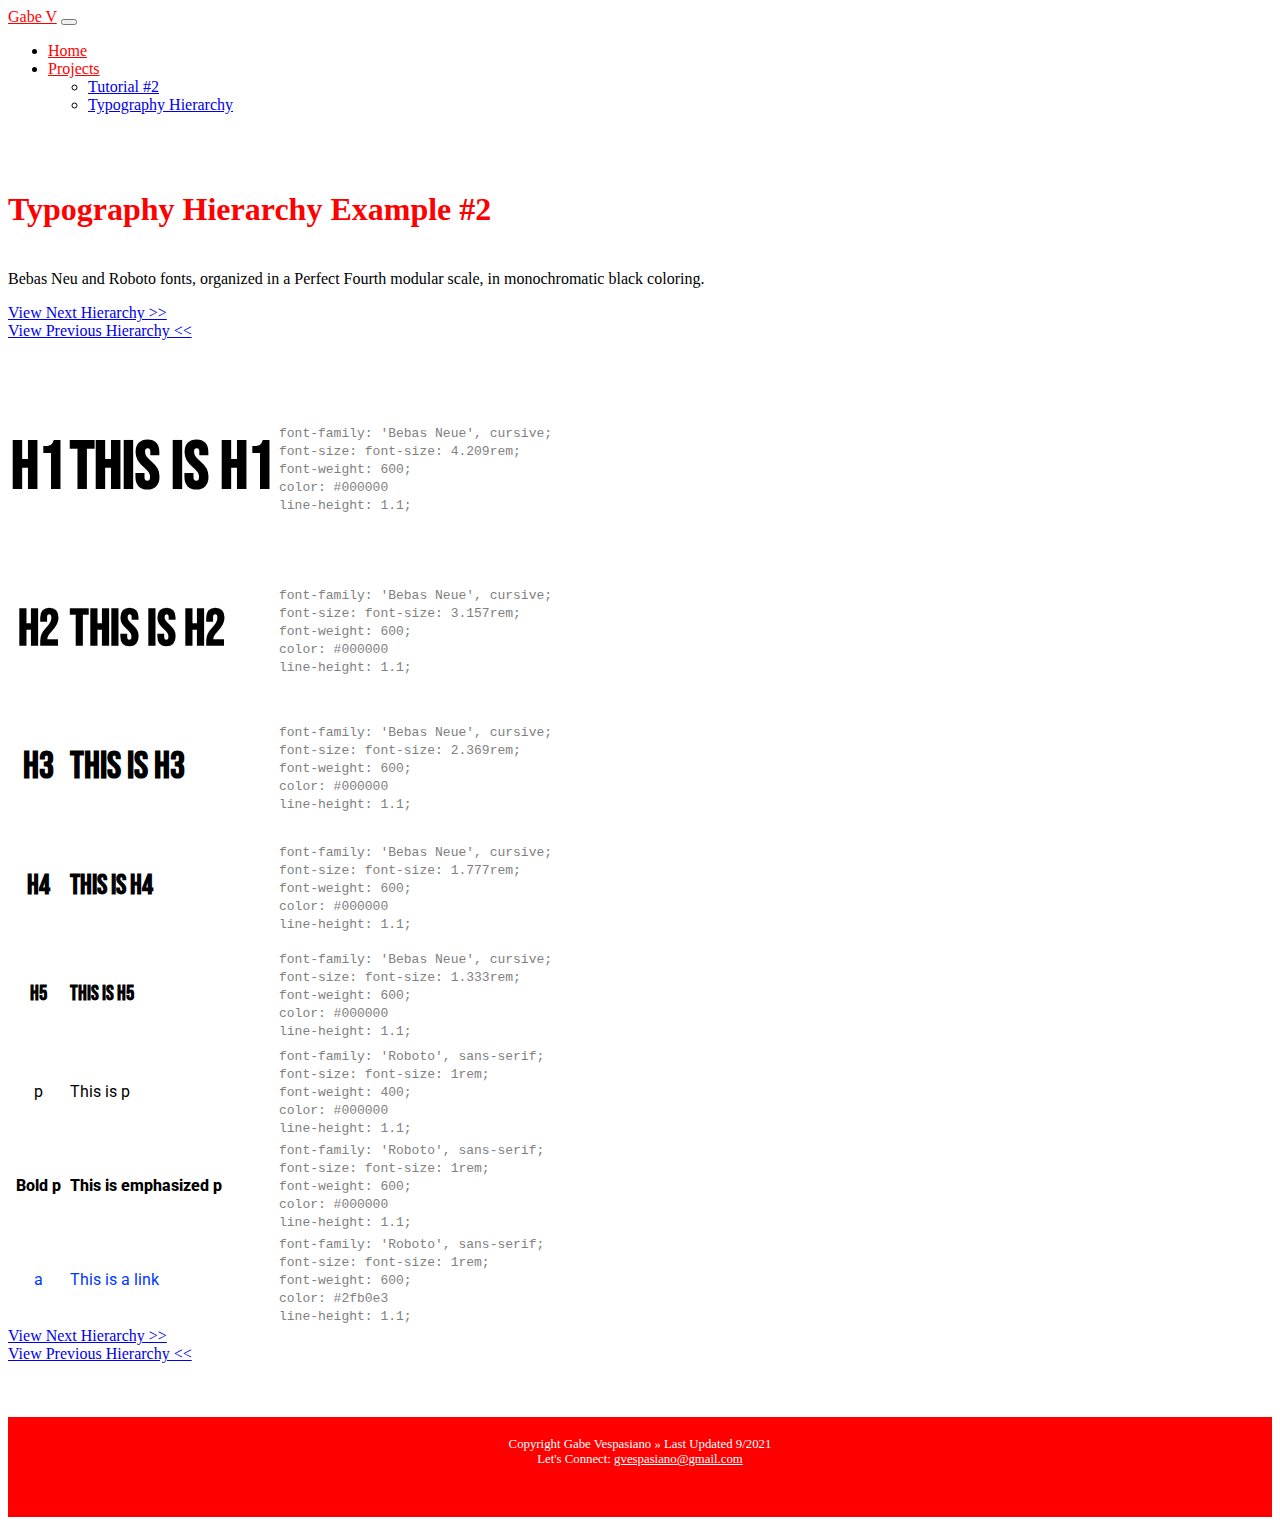
<file: projects/type2.html>
<!doctype html>
<html lang="en">
  <head>
    <!-- Required meta tags -->
    <meta charset="utf-8">
    <meta name="viewport" content="width=device-width, initial-scale=1">

    <!-- CSS -->
    <link href="https://cdn.jsdelivr.net/npm/bootstrap@5.0.2/dist/css/bootstrap.min.css" rel="stylesheet" integrity="sha384-EVSTQN3/azprG1Anm3QDgpJLIm9Nao0Yz1ztcQTwFspd3yD65VohhpuuCOmLASjC" crossorigin="anonymous">
    <link rel="stylesheet" href="../css/gvcss1.css">
    <link rel="preconnect" href="https://fonts.googleapis.com">
<link rel="preconnect" href="https://fonts.gstatic.com" crossorigin>
<link href="https://fonts.googleapis.com/css2?family=Bebas+Neue&family=Manrope:wght@200;300;400;500;600;700;800&family=Roboto&display=swap" rel="stylesheet">


    <title>Example #2</title>
  </head>
  <body>
	  	  <!--Navigation-->
<nav class="navbar navbar-expand-lg navbar-dark bg-dark sticky-top">
  <div class="container-fluid">
    <a class="navbar-brand" href="../index.html">Gabe V</a>
    <button class="navbar-toggler" type="button" data-bs-toggle="collapse" data-bs-target="#navbarNavDropdown" aria-controls="navbarNavDropdown" aria-expanded="false" aria-label="Toggle navigation">
      <span class="navbar-toggler-icon"></span>
    </button>
    <div class="collapse navbar-collapse" id="navbarNavDropdown">
      <ul class="navbar-nav">
        <li class="nav-item">
          <a class="nav-link" href="../index.html">Home</a>
        </li>
        <li class="nav-item dropdown aria-current=page">
          <a class="nav-link active dropdown-toggle" href="#" id="navbarDropdownMenuLink" role="button" data-bs-toggle="dropdown" aria-expanded="false">
           Projects
          </a>
          <ul class="dropdown-menu" aria-labelledby="navbarDropdownMenuLink">
            <li><a class="dropdown-item" href="../projects/product.html">Tutorial #2</a></li>
            <li><a class="dropdown-item" href="../projects/type.html">Typography Hierarchy</a></li>
          </ul>
        </li>
      </ul>
    </div>
  </div>
</nav>
<!--END Navigation-->

<div class = "container">
  
    <div class = "row" style="padding-top:40px;">
          <h1 style="padding-bottom:20px;">Typography Hierarchy Example #2</h1>
          <p>Bebas Neu and Roboto fonts, organized in a Perfect Fourth modular scale, in monochromatic black coloring. </p>
          <a href="type3.html">View Next Hierarchy >></a><br>
          <a href="type1.html">View Previous Hierarchy << </a>
  
          <!--Table Begin-->
          <div class="container" style="padding-top:40px;">
              <table class="table">
                <thead>
                </thead>
                <tbody>
                  <tr>
                    <th scope="row"><h1 class="beba">h1</h1></th>
                    <td><h1 class="beba">This is h1</h1></td>
                    <td><code>font-family: 'Bebas Neue', cursive;<br>
                      font-size: font-size: 4.209rem;<br>
                      font-weight: 600;<br>
                      color: #000000<br>
                      line-height: 1.1;<br></code></td>
                  </tr>
                  <tr>
                    <th scope="row"><h2 class="beba">h2</h2></th>
                    <td><h2 class="beba">This is h2</h2></td>
                    <td><code>font-family: 'Bebas Neue', cursive;<br>
                      font-size: font-size: 3.157rem;<br>
                      font-weight: 600;<br>
                      color: #000000<br>
                      line-height: 1.1;</code></td>
                  </tr>
                  <tr>
                    <th scope="row"><h3 class="beba">h3</h3></th>
                    <td><h3 class="beba">This is h3</h3></td>
                    <td><code>font-family: 'Bebas Neue', cursive;<br>
                      font-size: font-size: 2.369rem;<br>
                      font-weight: 600;<br>
                      color: #000000<br>
                      line-height: 1.1;</code></td>
                  </tr>
                  <tr>
                    <th scope="row"><h4 class="beba">h4</h4></th>
                    <td><h4 class="beba">This is h4</h4></td>
                    <td><code>font-family: 'Bebas Neue', cursive;<br>
                      font-size: font-size: 1.777rem;<br>
                      font-weight: 600;<br>
                      color: #000000<br>
                      line-height: 1.1;</code></td>
                  </tr>
                  <tr>
                    <th scope="row"><h5 class="beba">h5</h5></th>
                    <td><h5 class="beba">This is h5</h5></td>
                    <td><code>font-family: 'Bebas Neue', cursive;<br>
                      font-size: font-size: 1.333rem;<br>
                      font-weight: 600;<br>
                      color: #000000<br>
                      line-height: 1.1;</code></td>
                  </tr>
                  <tr>
                    <th scope="row"> <p class="robo" >p</p></th>
                    <td><p class="robo">This is p</p></td>
                    <td><code>font-family: 'Roboto', sans-serif;<br>
                      font-size: font-size: 1rem;<br>
                      font-weight: 400;<br>
                      color: #000000<br>
                      line-height: 1.1;</code></td>
                  </tr>
          
                  <tr>
                    <th scope="row"> <p class="robo bold1">Bold p</p></th>
                    <td><p class="robo bold1">This is emphasized p</p></td>
                    <td><code>font-family: 'Roboto', sans-serif;<br>
                      font-size: font-size: 1rem;<br>
                      font-weight: 600;<br>
                      color: #000000<br>
                      line-height: 1.1;</code></td>
                  </tr>
                  <tr>
                    <th scope="row"> <a class="robo">a</a></th>
                    <td><a class="robo">This is a link</a></td>
                    <td><code>font-family: 'Roboto', sans-serif;<br>
                      font-size: font-size: 1rem;<br>
                      font-weight: 600;<br>
                      color: #2fb0e3 <br>
                      line-height: 1.1;</code></td>
                  </tr>
                
                </tbody>
              </table>
            </div>
      <!--END Table-->
 

            <a href="type3.html">View Next Hierarchy >></a><br>
            <a href="type1.html">View Previous Hierarchy << </a>
  </div>

  
  

</div>




<br><br><br>
<!--Footer-->
<footer class="footer">
	Copyright Gabe Vespasiano » Last Updated 9/2021
<br>
	Let's Connect: <a href="#"style = "color:white;">gvespasiano@gmail.com</a>
</footer>


    <!-- Option 1: Bootstrap Bundle with Popper -->
    <script src="https://cdn.jsdelivr.net/npm/bootstrap@5.0.2/dist/js/bootstrap.bundle.min.js" integrity="sha384-MrcW6ZMFYlzcLA8Nl+NtUVF0sA7MsXsP1UyJoMp4YLEuNSfAP+JcXn/tWtIaxVXM" crossorigin="anonymous"></script>

  </body>
</html>
</file>
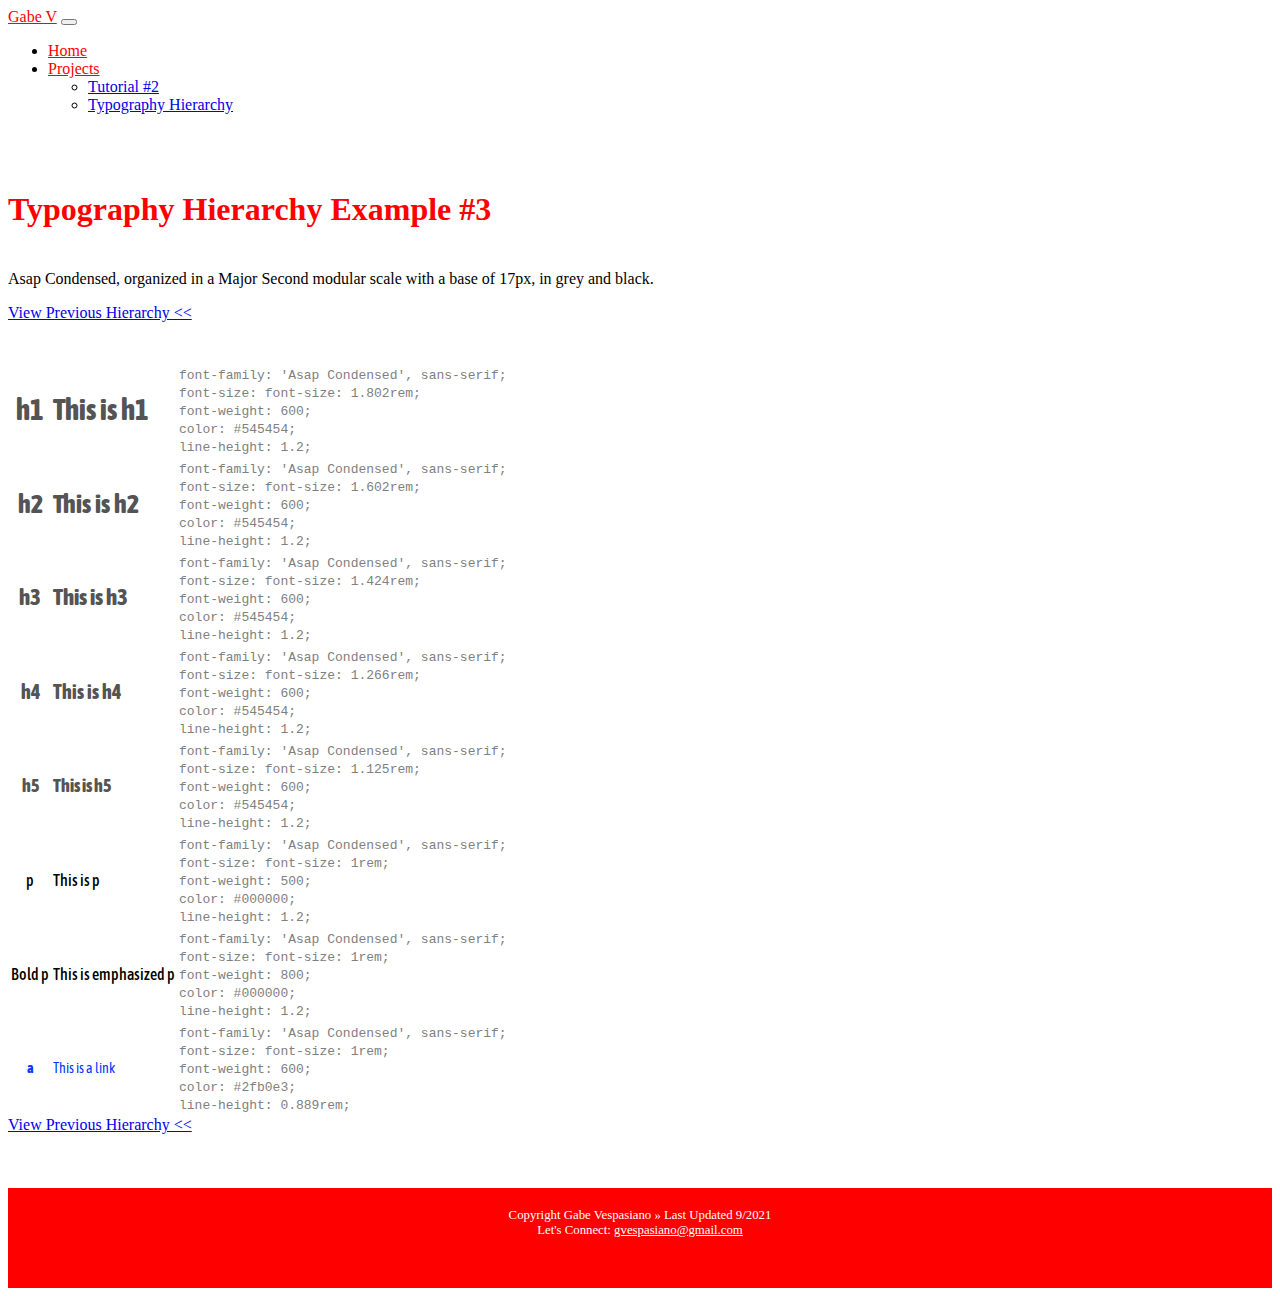
<file: projects/type3.html>
<!doctype html>
<html lang="en">
  <head>
    <!-- Required meta tags -->
    <meta charset="utf-8">
    <meta name="viewport" content="width=device-width, initial-scale=1">

    <!-- Bootstrap CSS -->
    <link href="https://cdn.jsdelivr.net/npm/bootstrap@5.0.2/dist/css/bootstrap.min.css" rel="stylesheet" integrity="sha384-EVSTQN3/azprG1Anm3QDgpJLIm9Nao0Yz1ztcQTwFspd3yD65VohhpuuCOmLASjC" crossorigin="anonymous">
    <link rel="stylesheet" href="../css/gvcss1.css">
    <link rel="preconnect" href="https://fonts.googleapis.com">
<link rel="preconnect" href="https://fonts.gstatic.com" crossorigin>
<link href="https://fonts.googleapis.com/css2?family=Asap+Condensed:ital,wght@0,400;0,500;0,600;0,700;1,400;1,500;1,600;1,700&family=Bebas+Neue&family=Manrope:wght@200;300;400;500;600;700;800&family=Roboto&display=swap" rel="stylesheet">


    <title>Example #3</title>
  </head>
  <body>
	  	  <!--Navigation-->
<nav class="navbar navbar-expand-lg navbar-dark bg-dark sticky-top">
  <div class="container-fluid">
    <a class="navbar-brand" href="../index.html">Gabe V</a>
    <button class="navbar-toggler" type="button" data-bs-toggle="collapse" data-bs-target="#navbarNavDropdown" aria-controls="navbarNavDropdown" aria-expanded="false" aria-label="Toggle navigation">
      <span class="navbar-toggler-icon"></span>
    </button>
    <div class="collapse navbar-collapse" id="navbarNavDropdown">
      <ul class="navbar-nav">
        <li class="nav-item">
          <a class="nav-link" href="../index.html">Home</a>
        </li>
        <li class="nav-item dropdown aria-current=page">
          <a class="nav-link active dropdown-toggle" href="#" id="navbarDropdownMenuLink" role="button" data-bs-toggle="dropdown" aria-expanded="false">
           Projects
          </a>
          <ul class="dropdown-menu" aria-labelledby="navbarDropdownMenuLink">
            <li><a class="dropdown-item" href="../projects/product.html">Tutorial #2</a></li>
            <li><a class="dropdown-item" href="../projects/type.html">Typography Hierarchy</a></li>
          </ul>
        </li>
      </ul>
    </div>
  </div>
</nav>
<!--END Navigation-->

<div class = "container">
  
    <div class = "row" style="padding-top:40px;">
          <h1 style="padding-bottom:20px;">Typography Hierarchy Example #3</h1>
          <p>Asap Condensed, organized in a Major Second modular scale with a base of 17px, in grey and black. </p>
          <a href="type2.html">View Previous Hierarchy << </a>
  
          <!--Table Begin-->
          <div class="container" style="padding-top:40px;">
              <table class="table">
                <thead>
                </thead>
                <tbody>
                  <tr>
                    <th scope="row"><h1 class="asap">h1</h1></th>
                    <td><h1 class="asap">This is h1</h1></td>
                    <td><code>font-family: 'Asap Condensed', sans-serif;<br>
                      font-size: font-size: 1.802rem;<br>
                      font-weight: 600;<br>
                      color: #545454;<br>
                      line-height: 1.2;<br></code></td>
                  </tr>
                  <tr>
                    <th scope="row"><h2 class="asap">h2</h2></th>
                    <td><h2 class="asap">This is h2</h2></td>
                    <td><code>font-family: 'Asap Condensed', sans-serif;<br>
                      font-size: font-size: 1.602rem;<br>
                      font-weight: 600;<br>
                      color: #545454;<br>
                      line-height: 1.2;</code></td>
                  </tr>
                  <tr>
                    <th scope="row"><h3 class="asap">h3</h3></th>
                    <td><h3 class="asap">This is h3</h3></td>
                    <td><code>font-family: 'Asap Condensed', sans-serif;<br>
                      font-size: font-size: 1.424rem;<br>
                      font-weight: 600;<br>
                      color: #545454;<br>
                      line-height: 1.2;</code></td>
                  </tr>
                  <tr>
                    <th scope="row"><h4 class="asap">h4</h4></th>
                    <td><h4 class="asap">This is h4</h4></td>
                    <td><code>font-family: 'Asap Condensed', sans-serif;<br>
                      font-size: font-size: 1.266rem;<br>
                      font-weight: 600;<br>
                      color: #545454;<br>
                      line-height: 1.2;</code></td>
                  </tr>
                  <tr>
                    <th scope="row"><h5 class="asap">h5</h5></th>
                    <td><h5 class="asap">This is h5</h5></td>
                    <td><code>font-family: 'Asap Condensed', sans-serif;<br>
                      font-size: font-size: 1.125rem;<br>
                      font-weight: 600;<br>
                      color: #545454;<br>
                      line-height: 1.2;</code></td>
                  </tr>
                  <tr>
                    <th scope="row"> <p class="asap" >p</p></th>
                    <td><p class="asap">This is p</p></td>
                    <td><code>font-family: 'Asap Condensed', sans-serif;<br>
                      font-size: font-size: 1rem;<br>
                      font-weight: 500;<br>
                      color: #000000;<br>
                      line-height: 1.2;</code></td>
                  </tr>
          
                  <tr>
                    <th scope="row"> <p class="asap bold">Bold p</p></th>
                    <td><p class="asap bold">This is emphasized p</p></td>
                    <td><code>font-family: 'Asap Condensed', sans-serif;<br>
                      font-size: font-size: 1rem;<br>
                      font-weight: 800;<br>
                      color: #000000;<br>
                      line-height: 1.2;</code></td>
                  </tr>
                  <tr>
                    <th scope="row"> <a class="asap">a</a></th>
                    <td><a class="asap">This is a link</a></td>
                    <td><code>font-family: 'Asap Condensed', sans-serif;<br>
                      font-size: font-size: 1rem;<br>
                      font-weight: 600;<br>
                      color: #2fb0e3; <br>
                      line-height: 0.889rem;</code></td>
                  </tr>
                
                </tbody>
              </table>
            </div>
      <!--END Table-->
 
            <a href="type2.html">View Previous Hierarchy << </a>
  </div>

  
  

</div>




<br><br><br>
<!--Footer-->
<footer class="footer">
	Copyright Gabe Vespasiano » Last Updated 9/2021
<br>
	Let's Connect: <a href="#"style = "color:white;">gvespasiano@gmail.com</a>
</footer>


    <!-- Option 1: Bootstrap Bundle with Popper -->
    <script src="https://cdn.jsdelivr.net/npm/bootstrap@5.0.2/dist/js/bootstrap.bundle.min.js" integrity="sha384-MrcW6ZMFYlzcLA8Nl+NtUVF0sA7MsXsP1UyJoMp4YLEuNSfAP+JcXn/tWtIaxVXM" crossorigin="anonymous"></script>

  </body>
</html>
</file>
<file: css/gvcss1.css>
@charset "UTF-8";


@import url('https://fonts.googleapis.com/css2?family=Manrope:wght@200;300;400;500;600;700;800&display=swap');
@import url('https://fonts.googleapis.com/css2?family=Bebas+Neue&family=Manrope:wght@200;300;400;500;600;700;800&family=Roboto&display=swap');
@import url('https://fonts.googleapis.com/css2?family=Asap+Condensed:ital,wght@0,400;0,500;0,600;0,700;1,400;1,500;1,600;1,700&family=Bebas+Neue&family=Manrope:wght@200;300;400;500;600;700;800&family=Roboto&display=swap');
/* CSS Document */


body h1{
	color:red;
	font-weight:bold;
}
.nav-link{
	color:red !important;
}

.navbar-brand{
	color:red !important;
}
body{
	font-family:raleway;
}

.hcustom{

}
.bg-dark{
	background-color:white !important;
}
.c-container{
	padding-right: 0px;
	padding-left: 0px;
}

.c-caption{
	color: #000000;
}

.text-container{
	max-width:1000px;
}

.gvtext {
	padding-top:20px;
}
.footer{
	background-color: red;
	height:80px;
	color:white;
	text-align:center;
	font-size:.8rem;
	padding-top:20px;
}

.small-width{
	max-width:1200px;
}

.card-container{
	padding-bottom: 20px;
}

.card-footer-cy{
	height: 60px;
}

.btn-primary{
	background-color:red;
	color:white;
	border-color:white;
}

.accordion-button:not(.collapsed) {
	color:white;
	background-color:red;
	box-shadow: inset 0 -1px 0 rgba(0,0,0,.125)
}


/* <!--Example One--> */
.manrope {
	font-family: 'manrope', sans-serif;
	font-size: 16px;
}
h1.manrope{
	font-size: 3.052rem;
}
h2.manrope{
	font-size: 2.441rem;
}
h3.manrope{
	font-size: 1.953rem;
}
h4.manrope{
	font-size: 1.563rem;
}
h5.manrope{
	font-size: 1.25rem
}
h1.manrope, h2.manrope, h3.manrope, h4.manrope, h5.manrope  {
	font-weight: 800;
	color: #0A0049;
	line-height: 1.2;
}
p.manrope {
	color:#353535;
	font-weight: 500;
}
a.manrope {
	color: #0038FF;
}
.bold1{
	font-weight: 800 !important;
}
/* <!--END Example One --> */

/* <!--Example Two--> */
.beba {
	font-family: 'Bebas Neue', cursive;
	font-size: 16px;
}
h1.beba, h2.beba, h3.beba, h4.beba, h5.beba  {
	font-size: font-size: 1.802rem;
	font-weight: 800;
	color: black;
	line-height: 1.2;
}
h1.beba{
	font-size: 4.209rem;
}
h2.beba{
	font-size: 3.157rem;
}
h3.beba{
	font-size: 2.369rem;
}
h4.beba{
	font-size: 1.777rem;
}
h5.beba{
	font-size: 1.333rem;
}
.robo {
	color: black;
	font-weight: 400;
	font-family: roboto;
	font-size: 16px;
}
a.robo {
	color: #0038FF;
}
/* <!--END Example Two --> */


/* <!--Example Three --> */
.asap {
	font-family: 'Asap Condensed', sans-serif;
	font-size: 17px;
}

h1.asap, h2.asap, h3.asap, h4.asap, h5.asap  {
	font-size: font-size: 1.802rem;
	font-weight: 800;
	color: #545454;
	line-height: 1.2;
}
h1.asap{
	font-size: 1.802rem;
}
h2.asap{
	font-size: 1.602rem;
}
h3.asap{
	font-size: 1.424rem;
}
h4.asap{
	font-size: 1.266rem;
}
h5.asap{
	font-size: 1.125rem;
}
p.asap {
	color:#000000;
	font-weight: 500;
	font-size: 1rem;
}
a.asap {
	color: #0038FF;
	font-size: 0.889rem;
}
.bold2{
	font-weight: 700 !important;
}
/* <!--END Example Three --> */




code {
	color: grey;
}
</file>
